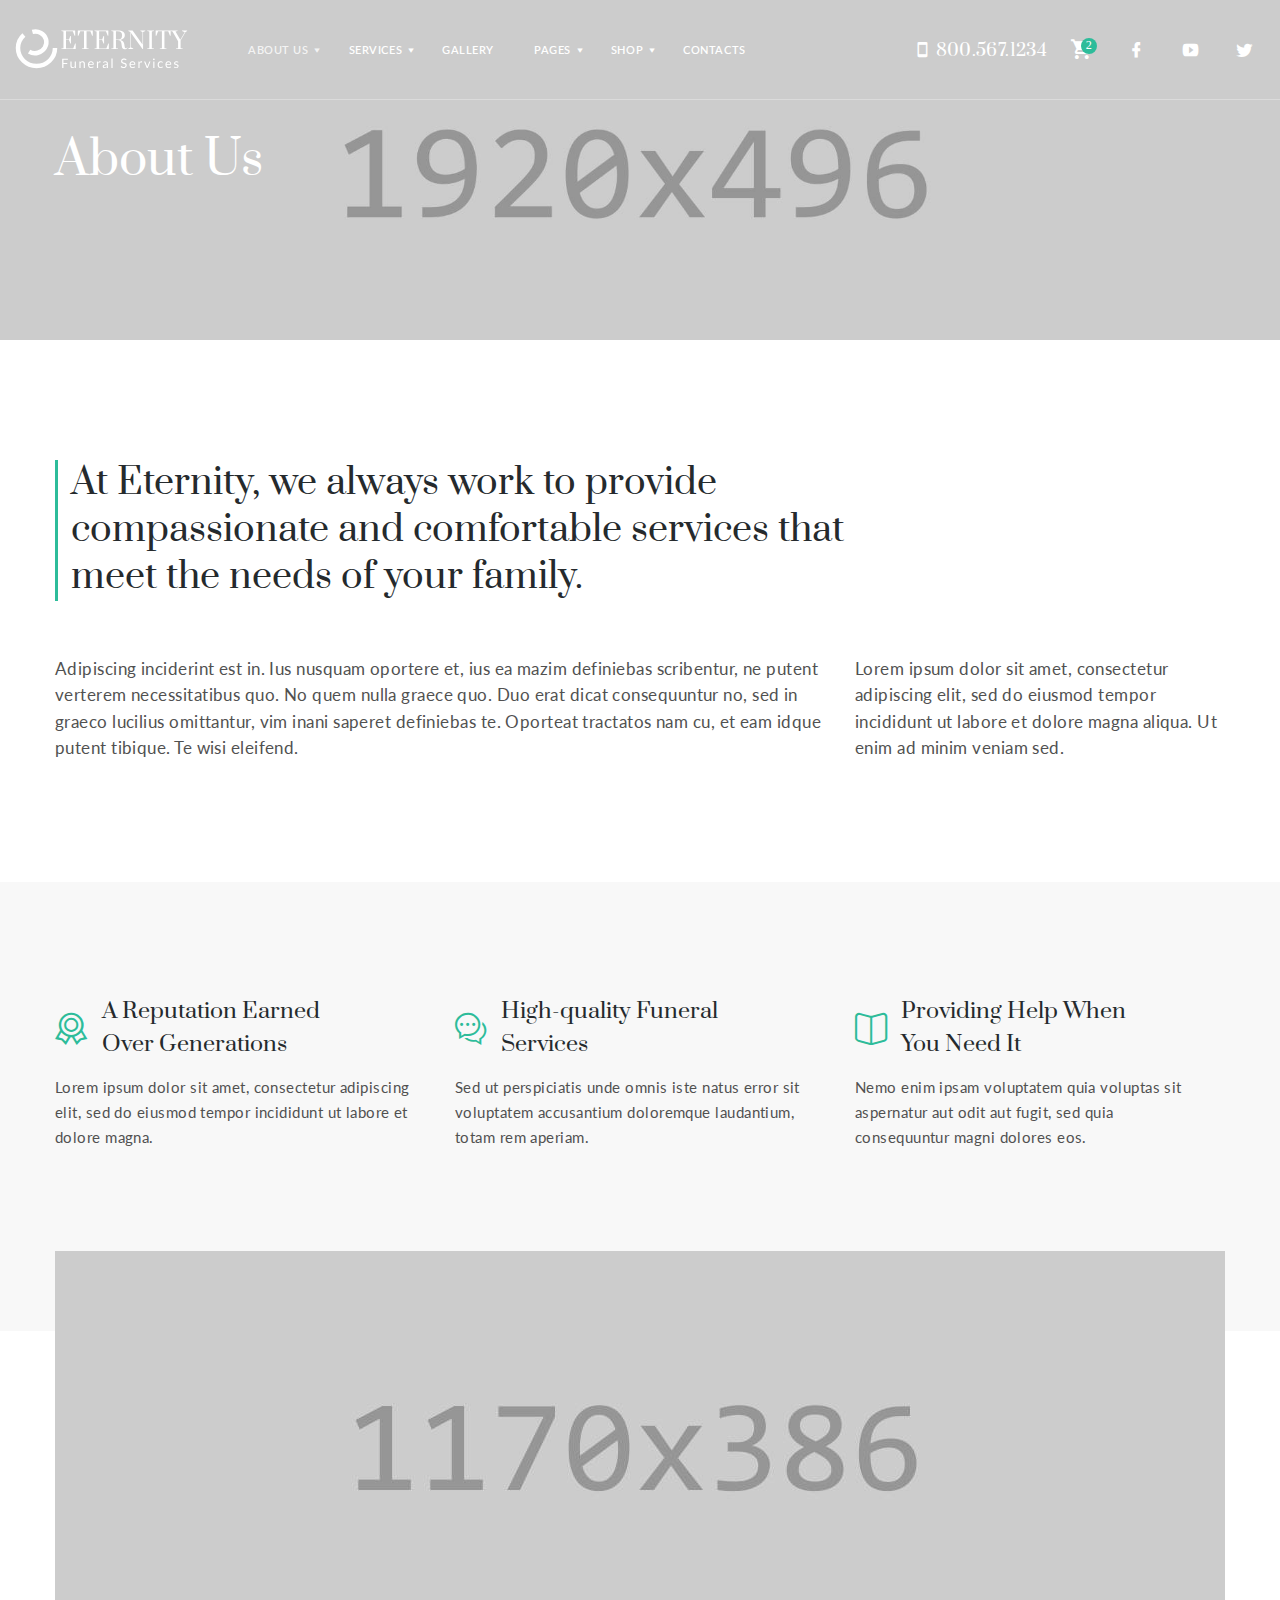
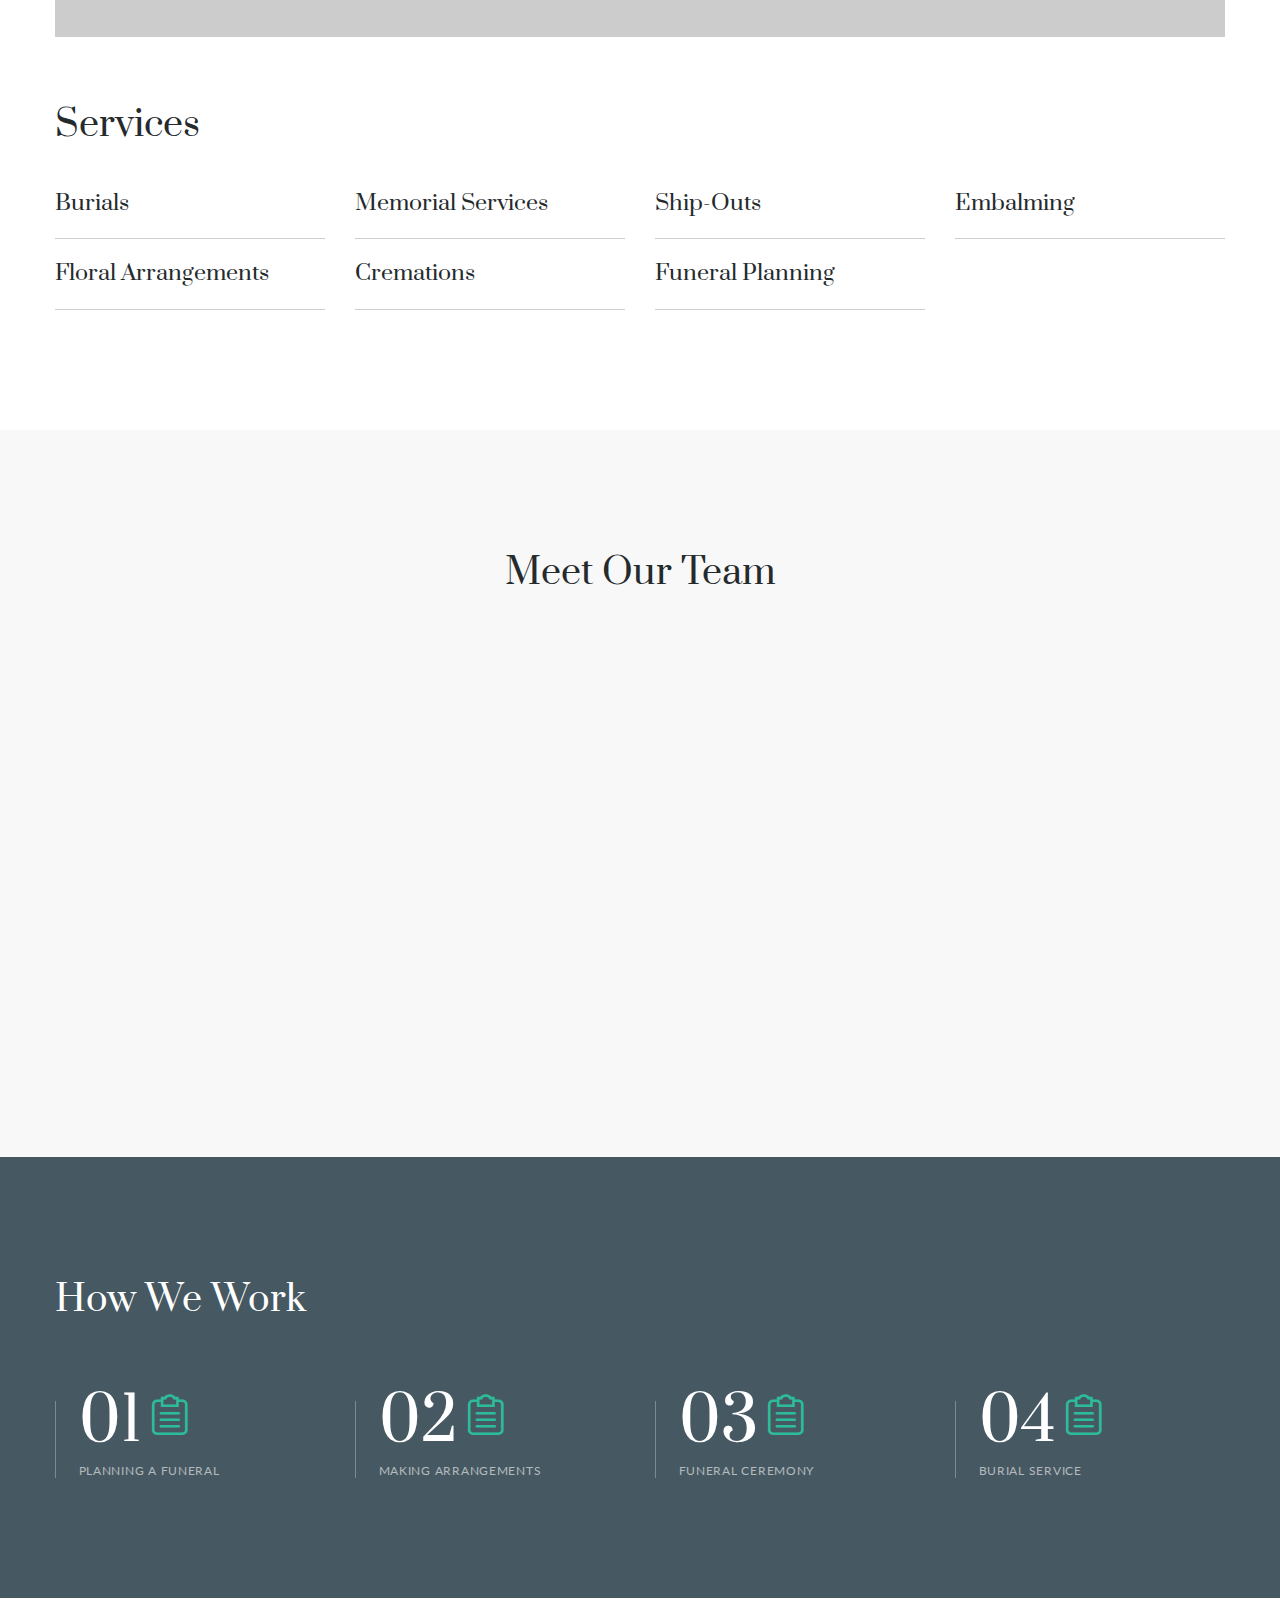
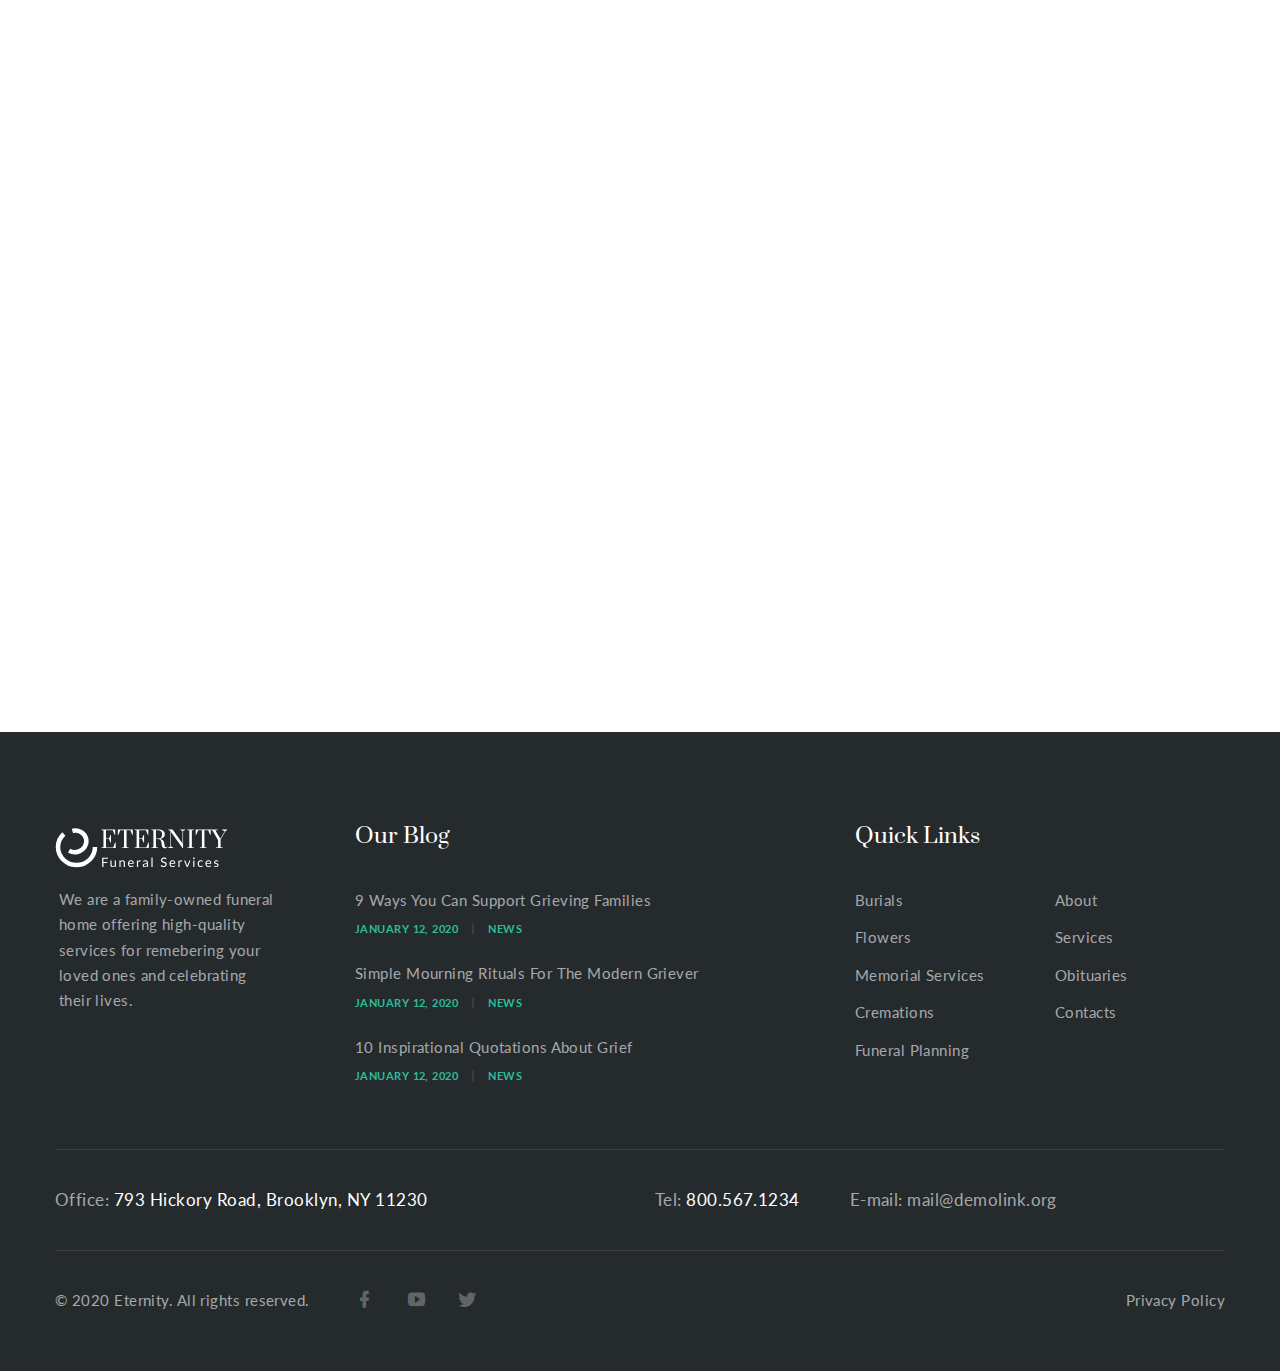
<file: about-us.html>
<!DOCTYPE html>
<html lang="en">
  <head>
    <title>About Us</title>
    <meta charset="utf-8">
    <meta name="viewport" content="width=device-width, height=device-height, initial-scale=1.0">
    <meta http-equiv="X-UA-Compatible" content="IE=edge">
    <meta property="og:title" content="Template Monster Admin Template">
    <meta property="og:description" content="brevis, barbatus clabulares aliquando convertam de dexter, peritus capio. devatio clemens habitio est.">
    <meta property="og:image" content="http://digipunk.netii.net/images/radar.gif">
    <meta property="og:url" content="http://digipunk.netii.net">
    <link rel="icon" href="images/favicon.ico" type="image/x-icon">
    <link rel="stylesheet" href="components/base/base.css">
    <script src="components/base/core.min.js"></script>
    <script src="components/base/script.js"></script>
  </head>
  <body>
    <div class="page">
      <!-- Page title-->
      <section class="section page-title bg-image context-dark" style="background-image: url(images/bg-breadcrumbs-01.jpg);">
        <!--RD Navbar-->
        <header class="section rd-navbar-wrap">
          <nav class="rd-navbar rd-navbar-default rd-navbar-absolute context-dark" data-rd-navbar='{"responsive":{"1200":{"autoHeight":false}}}'>
            <div class="navbar-container">
              <div class="navbar-cell">
                <div class="navbar-panel">
                  <button class="navbar-switch linearicons-menu" data-multi-switch='{"targets":".rd-navbar","scope":".rd-navbar","isolate":"[data-multi-switch]"}'></button>
                  <!-- Logo-->
                  <div class="logo"><a class="logo-link" href="index.html"><img class="logo-default" src="images/logo-default-173x48.svg" alt="Eternity" width="173" height="48"/><img class="logo-inverse" src="images/logo-inverse-173x48.svg" alt="Eternity" width="173" height="48"/></a></div>
                </div>
              </div>
              <div class="navbar-cell navbar-spacer-sm"></div>
              <div class="navbar-cell">
                <ul class="navbar-navigation rd-navbar-nav">
                  <li class="navbar-navigation-root-item active"><a class="navbar-navigation-root-link" href="about-us.html">About Us</a>
                    <ul class="navbar-navigation-dropdown rd-navbar-dropdown">
                      <li class="navbar-navigation-back">
                        <button class="navbar-navigation-back-btn">Back</button>
                      </li>
                      <li class="navbar-navigation-dropdown-item"><a class="navbar-navigation-dropdown-link" href="obituaries.html">Obituaries</a>
                        <ul class="navbar-navigation-dropdown rd-navbar-dropdown">
                          <li class="navbar-navigation-back">
                            <button class="navbar-navigation-back-btn">Back</button>
                          </li>
                          <li class="navbar-navigation-dropdown-item"><a class="navbar-navigation-dropdown-link" href="single-obituary.html">Single Obituary</a>
                          </li>
                        </ul>
                      </li>
                    </ul>
                  </li>
                  <li class="navbar-navigation-root-item"><a class="navbar-navigation-root-link" href="services.html">Services</a>
                    <ul class="navbar-navigation-dropdown rd-navbar-dropdown">
                      <li class="navbar-navigation-back">
                        <button class="navbar-navigation-back-btn">Back</button>
                      </li>
                      <li class="navbar-navigation-dropdown-item"><a class="navbar-navigation-dropdown-link" href="single-service.html">Single Service</a>
                      </li>
                    </ul>
                  </li>
                  <li class="navbar-navigation-root-item"><a class="navbar-navigation-root-link" href="gallery.html">Gallery</a>
                  </li>
                  <li class="navbar-navigation-root-item"><a class="navbar-navigation-root-link" href="#">Pages</a>
                    <ul class="navbar-navigation-dropdown rd-navbar-dropdown">
                      <li class="navbar-navigation-back">
                        <button class="navbar-navigation-back-btn">Back</button>
                      </li>
                      <li class="navbar-navigation-dropdown-item"><a class="navbar-navigation-dropdown-link" href="#">Blog</a>
                        <ul class="navbar-navigation-dropdown rd-navbar-dropdown">
                          <li class="navbar-navigation-back">
                            <button class="navbar-navigation-back-btn">Back</button>
                          </li>
                          <li class="navbar-navigation-dropdown-item"><a class="navbar-navigation-dropdown-link" href="classic-blog.html">Classic blog</a>
                          </li>
                          <li class="navbar-navigation-dropdown-item"><a class="navbar-navigation-dropdown-link" href="grid-blog.html">Grid blog</a>
                          </li>
                          <li class="navbar-navigation-dropdown-item"><a class="navbar-navigation-dropdown-link" href="blog-post.html">Blog post</a>
                          </li>
                        </ul>
                      </li>
                      <li class="navbar-navigation-dropdown-item"><a class="navbar-navigation-dropdown-link" href="404.html">404</a>
                      </li>
                      <li class="navbar-navigation-dropdown-item"><a class="navbar-navigation-dropdown-link" href="typography.html">Typography</a>
                      </li>
                      <li class="navbar-navigation-dropdown-item"><a class="navbar-navigation-dropdown-link" href="coming-soon.html">Coming soon</a>
                      </li>
                      <li class="navbar-navigation-dropdown-item"><a class="navbar-navigation-dropdown-link" href="icon-boxes.html">Icon boxes</a>
                      </li>
                      <li class="navbar-navigation-dropdown-item"><a class="navbar-navigation-dropdown-link" href="counters-&amp;-progress-bars.html">Progress bars</a>
                      </li>
                      <li class="navbar-navigation-dropdown-item"><a class="navbar-navigation-dropdown-link" href="search-results.html">Search results</a>
                      </li>
                      <li class="navbar-navigation-dropdown-item"><a class="navbar-navigation-dropdown-link" href="faq.html">FAQ</a>
                      </li>
                    </ul>
                  </li>
                  <li class="navbar-navigation-root-item"><a class="navbar-navigation-root-link" href="shop.html">Shop</a>
                    <ul class="navbar-navigation-dropdown rd-navbar-dropdown">
                      <li class="navbar-navigation-back">
                        <button class="navbar-navigation-back-btn">Back</button>
                      </li>
                      <li class="navbar-navigation-dropdown-item"><a class="navbar-navigation-dropdown-link" href="single-product.html">Single product</a>
                      </li>
                      <li class="navbar-navigation-dropdown-item"><a class="navbar-navigation-dropdown-link" href="checkout.html">Checkout</a>
                      </li>
                      <li class="navbar-navigation-dropdown-item"><a class="navbar-navigation-dropdown-link" href="cart.html">Cart</a>
                      </li>
                    </ul>
                  </li>
                  <li class="navbar-navigation-root-item"><a class="navbar-navigation-root-link" href="contacts.html">Contacts</a>
                  </li>
                </ul>
              </div>
              <div class="navbar-cell navbar-spacer"></div>
              <div class="navbar-cell">
                <div class="navbar-subpanel">
                  <div class="navbar-subpanel-item">
                    <button class="navbar-button navbar-list-button mdi-dots-vertical" data-multi-switch='{"targets":".rd-navbar","scope":".rd-navbar","class":"navbar-list-active","isolate":"[data-multi-switch]"}'></button>
                    <div class="navbar-list">
                      <div class="navbar-list-icon mdi-cellphone"></div><a class="link link-inherit navbar-list-link" href="tel:#">800.567.1234</a>
                    </div>
                  </div>
                  <div class="navbar-subpanel-item">
                    <button class="navbar-button navbar-cart-button mdi-cart" data-multi-switch='{"targets":".rd-navbar","scope":".rd-navbar","class":"navbar-cart-active","isolate":"[data-multi-switch]"}'><span class="navbar-button-badge">2</span></button>
                    <div class="navbar-aside navbar-cart">
                      <div class="navbar-cart-item">
                        <div class="navbar-cart-item-left"><a class="thumbnail thumbnail-small" href="single-product.html"><img src="images/cart-navbar-01-72x91.jpg" alt="" width="72" height="91"/></a></div>
                        <div class="navbar-cart-item-body"><a class="navbar-cart-item-heading" href="single-product.html">Tulips Sympathy Bouquet</a>
                          <div class="navbar-cart-item-price d-flex group-10 justify-content-between">
                            <div>1 x <span class="navbar-cart-item-price-value">$35.00</span>
                            </div>
                            <button class="navbar-cart-remove mdi-delete"></button>
                          </div>
                        </div>
                      </div>
                      <div class="navbar-cart-item">
                        <div class="navbar-cart-item-left"><a class="thumbnail thumbnail-small" href="single-product.html"><img src="images/cart-navbar-02-72x91.jpg" alt="" width="72" height="91"/></a></div>
                        <div class="navbar-cart-item-body"><a class="navbar-cart-item-heading" href="single-product.html">Thoughtful Lily Bouquet</a>
                          <div class="navbar-cart-item-price d-flex group-10 justify-content-between">
                            <div>1 x <span class="navbar-cart-item-price-value">$35.00</span>
                            </div>
                            <button class="navbar-cart-remove mdi-delete"></button>
                          </div>
                        </div>
                      </div>
                      <div class="navbar-cart-total">Subtotal: $70.00</div><a class="btn btn-sm navbar-cart-btn" href="checkout.html">Checkout</a>
                    </div>
                  </div>
                  <div class="navbar-subpanel-item">
                    <button class="navbar-button navbar-contact-btn navbar-contact-btn-rounded linearicons-menu" data-multi-switch='{"targets":".rd-navbar","scope":".rd-navbar","class":"navbar-social-active","isolate":"[data-multi-switch]:not(.rd-navbar-contact-btn)"}'></button>
                    <div class="navbar-aside navbar-social d-flex align-items-center"><a class="navbar-social-icon icon icon-link mdi-facebook" href="#"></a><a class="navbar-social-icon icon icon-link mdi-youtube-play" href="#"></a><a class="navbar-social-icon icon icon-link mdi-twitter" href="#"></a></div>
                  </div>
                </div>
              </div>
            </div>
          </nav>
        </header>
        <div class="container">
          <div class="row">
            <div class="col-md-10 col-xl-8">
              <h2 class="h1 page-title-text">About Us</h2>
            </div>
          </div>
        </div>
      </section>
      <!-- About us-->
      <section class="section-md bg-transparent">
        <div class="container">
          <div class="row row-25 row-xl-55">
            <div class="col-md-10 col-lg-9">
              <h2 class="text-decorated text-decorated-large">At Eternity, we always work to provide compassionate and comfortable services that meet the needs of your family.</h2>
            </div>
            <div class="col-md-6 col-lg-8">
              <p class="big">Adipiscing inciderint est in. Ius nusquam oportere et, ius ea mazim definiebas scribentur, ne putent verterem necessitatibus quo. No quem nulla graece quo. Duo erat dicat consequuntur no, sed in graeco lucilius omittantur, vim inani saperet definiebas te. Oporteat tractatos nam cu, et eam idque putent tibique. Te wisi eleifend.</p>
            </div>
            <div class="col-md-6 col-lg-4">
              <p class="big">Lorem ipsum dolor sit amet, consectetur adipiscing elit, sed do eiusmod tempor incididunt ut labore et dolore magna aliqua. Ut enim ad minim veniam sed.</p>
            </div>
          </div>
        </div>
      </section>
      <!-- About us 2-->
      <section class="section-double">
        <section class="section-double-top section-md bg-100">
          <div class="container">
            <div class="row row-30">
              <div class="col-md-4">
                      <!-- Blurb hover-->
                      <div class="blurb blurb-icon-left">
                        <div class="blurb-header">
                          <div class="blurb-icon fl-bigmug-line-circular220"></div>
                          <div class="blurb-title h4">A Reputation Earned Over Generations</div>
                        </div>
                        <div class="blurb-text">Lorem ipsum dolor sit amet, consectetur adipiscing elit, sed do eiusmod tempor incididunt ut labore et dolore magna.</div>
                      </div>
              </div>
              <div class="col-md-4">
                      <!-- Blurb hover-->
                      <div class="blurb blurb-icon-left">
                        <div class="blurb-header">
                          <div class="blurb-icon fl-bigmug-line-chat55"></div>
                          <div class="blurb-title h4">High-quality Funeral Services</div>
                        </div>
                        <div class="blurb-text">Sed ut perspiciatis unde omnis iste natus error sit voluptatem accusantium doloremque laudantium, totam rem aperiam.</div>
                      </div>
              </div>
              <div class="col-md-4">
                      <!-- Blurb hover-->
                      <div class="blurb blurb-icon-left">
                        <div class="blurb-header">
                          <div class="blurb-icon fl-bigmug-line-book188"></div>
                          <div class="blurb-title h4">Providing Help When You Need It</div>
                        </div>
                        <div class="blurb-text">Nemo enim ipsam voluptatem quia voluptas sit aspernatur aut odit aut fugit, sed quia consequuntur magni dolores eos.</div>
                      </div>
              </div>
            </div>
          </div>
        </section>
        <section class="section-double-bottom section-md bg-transparent">
          <div class="container"><img class="img-single" src="images/about-01-1170x386.jpg" alt="" width="1170" height="386"/>
            <h2>Services</h2>
            <div class="row row-30">
              <div class="col-sm-6 col-lg-3">
                <ul class="list list-divided h4">
                  <li class="list-item"><a class="link link-arrow" href="single-service.html">Burials</a></li>
                  <li class="list-item"><a class="link link-arrow" href="single-service.html">Floral Arrangements</a></li>
                </ul>
              </div>
              <div class="col-sm-6 col-lg-3">
                <ul class="list list-divided h4">
                  <li class="list-item"><a class="link link-arrow" href="single-service.html">Memorial Services</a></li>
                  <li class="list-item"><a class="link link-arrow" href="single-service.html">Cremations</a></li>
                </ul>
              </div>
              <div class="col-sm-6 col-lg-3">
                <ul class="list list-divided h4">
                  <li class="list-item"><a class="link link-arrow" href="single-service.html">Ship-Outs</a></li>
                  <li class="list-item"><a class="link link-arrow" href="single-service.html">Funeral Planning</a></li>
                </ul>
              </div>
              <div class="col-sm-6 col-lg-3">
                <ul class="list list-divided h4">
                  <li class="list-item"><a class="link link-arrow" href="single-service.html">Embalming</a></li>
                </ul>
              </div>
            </div>
          </div>
        </section>
      </section>
      <!-- Practice-->
      <section class="section-md bg-100">
        <div class="container">
          <h2 class="text-center">Meet Our Team</h2>
          <div class="row row-40 row-offset-md">
            <div class="col-sm-6 col-lg-3" data-animate='{"class":"fadeIn"}'>
                    <!-- Person-->
                    <div class="person person-simple"><img class="person-img" src="images/member-01-270x288.jpg" alt="" width="270" height="288"/>
                      <div class="person-inner">
                        <div class="person-meta">Director</div>
                        <h4 class="person-title"><a href="#">Jose Reed</a></h4>
                      </div>
                    </div>
            </div>
            <div class="col-sm-6 col-lg-3" data-animate='{"class":"fadeIn","delay":".15s"}'>
                    <!-- Person-->
                    <div class="person person-simple"><img class="person-img" src="images/member-02-270x288.jpg" alt="" width="270" height="288"/>
                      <div class="person-inner">
                        <div class="person-meta">Mortuary Technician</div>
                        <h4 class="person-title"><a href="#">Janice Phillips</a></h4>
                      </div>
                    </div>
            </div>
            <div class="col-sm-6 col-lg-3" data-animate='{"class":"fadeIn","delay":".3s"}'>
                    <!-- Person-->
                    <div class="person person-simple"><img class="person-img" src="images/member-03-270x288.jpg" alt="" width="270" height="288"/>
                      <div class="person-inner">
                        <div class="person-meta">Funeral Assistant</div>
                        <h4 class="person-title"><a href="#">Paul Brown</a></h4>
                      </div>
                    </div>
            </div>
            <div class="col-sm-6 col-lg-3" data-animate='{"class":"fadeIn","delay":".45s"}'>
                    <!-- Person-->
                    <div class="person person-simple"><img class="person-img" src="images/member-04-270x288.jpg" alt="" width="270" height="288"/>
                      <div class="person-inner">
                        <div class="person-meta">Embalmer</div>
                        <h4 class="person-title"><a href="#">Donald Wood</a></h4>
                      </div>
                    </div>
            </div>
          </div>
        </div>
      </section>
      <!-- Counter icon-->
      <section class="section-md bg-600 context-dark">
        <div class="container">
          <h2>How We Work</h2>
          <div class="row row-30 row-offset-lg">
            <div class="col-6 col-md-3">
                    <!-- Counter-->
                    <div class="process process-bordered">
                      <div class="process-value"><span>01</span><span class="process-icon fl-bigmug-line-clipboard68"></span></div>
                      <div class="process-title">Planning a Funeral</div>
                    </div>
            </div>
            <div class="col-6 col-md-3">
                    <!-- Counter-->
                    <div class="process process-bordered">
                      <div class="process-value"><span>02</span><span class="process-icon fl-bigmug-line-clipboard68"></span></div>
                      <div class="process-title">Making Arrangements</div>
                    </div>
            </div>
            <div class="col-6 col-md-3">
                    <!-- Counter-->
                    <div class="process process-bordered">
                      <div class="process-value"><span>03</span><span class="process-icon fl-bigmug-line-clipboard68"></span></div>
                      <div class="process-title">Funeral Ceremony</div>
                    </div>
            </div>
            <div class="col-6 col-md-3">
                    <!-- Counter-->
                    <div class="process process-bordered">
                      <div class="process-value"><span>04</span><span class="process-icon fl-bigmug-line-clipboard68"></span></div>
                      <div class="process-title">Burial Service</div>
                    </div>
            </div>
          </div>
        </div>
      </section>
      <!-- Our goals-->
      <section class="section-md bg-transparent" id="consultation-form">
        <div class="container">
          <div class="row row-30 justify-content-xl-between">
            <div class="col-md-6 col-xl-5 text-center text-md-left" data-animate='{"class":"fadeInLeftBig"}'>
              <div class="image-block"><img src="images/about-02-357x494.jpg" alt="" width="357" height="494"/>
                <div class="image-block-embed">
                        <!-- Counter-->
                        <div class="counter counter-boxed">
                          <div class="counter-value"><span data-counter="">100</span><span class="counter-unit">%</span>
                          </div>
                          <div class="counter-title">Quality</div>
                        </div>
                </div>
              </div>
            </div>
            <div class="col-md-6 col-xl-7 col-xxl-6">
              <h2 data-animate='{"class":"fadeInRightBig"}'>Why Choose Us</h2>
              <p class="big" data-animate='{"class":"fadeInRightBig","delay":".1"}'>Lorem ipsum dolor sit amet, consectetur adipiscing elit, sed do eiusmod tempor incididunt ut labore et dolore magna aliqua. Ut enim ad minim veniam.</p>
              <div class="row row-5 row-content" data-animate='{"class":"fadeInRightBig","delay":".2"}'>
                <div class="col-sm-6">
                  <ul class="list list-marked">
                    <li class="list-item">Professionalism</li>
                    <li class="list-item">Preserving Traditions</li>
                  </ul>
                </div>
                <div class="col-sm-6">
                  <ul class="list list-marked">
                    <li class="list-item">Personalized Service</li>
                    <li class="list-item">Assisting Families</li>
                  </ul>
                </div>
              </div>
              <div class="divider divider-sm" data-animate='{"class":"fadeInRightBig","delay":".3"}'></div>
              <h4 data-animate='{"class":"fadeInRightBig","delay":".4"}'>Get a free consultation</h4>
              <form class="rd-mailform rd-form" data-form-output="form-consultation" data-form-type="contact" method="post" action="components/rd-mailform/rd-mailform.php" data-animate='{"class":"fadeInRightBig","delay":".5"}'>
                <div class="row row-15 row-gutters-15">
                  <div class="col-sm-6">
                    <div class="form-group">
                      <input class="form-control" type="text" name="name" placeholder="Your Name*" data-constraints="@Required">
                    </div>
                  </div>
                  <div class="col-sm-6">
                    <div class="form-group">
                      <input class="form-control" type="email" name="email" placeholder="Your E-mail*" data-constraints="@Email @Required">
                    </div>
                  </div>
                  <div class="col-sm-6 col-md-12 col-lg-6">
                    <div class="form-group">
                      <input class="form-control" type="text" name="phone" placeholder="Your Phone*" data-constraints="@PhoneNumber @Required">
                    </div>
                  </div>
                  <div class="col-sm-6 col-md-12 col-lg-6">
                    <button class="btn btn-block" type="submit">Make an appointment</button>
                  </div>
                </div>
              </form>
              <div class="form-output snackbar snackbar-primary" id="form-consultation"></div>
            </div>
          </div>
        </div>
      </section>
      <!-- Footer extended-->
      <footer class="footer-extended context-dark bg-900">
        <div class="container">
          <div class="row row-30">
            <div class="col-md-3">
                    <!-- Logo-->
                    <div class="logo footer-logo mt-1"><a class="logo-link" href="index.html"><img class="logo-default" src="images/logo-default-173x48.svg" alt="Eternity" width="173" height="48"/><img class="logo-inverse" src="images/logo-inverse-173x48.svg" alt="Eternity" width="173" height="48"/></a></div>
              <p class="pl-xl-1 pr-xl-5">We are a family-owned funeral home offering high-quality services for remebering your loved ones and celebrating their lives.</p>
            </div>
            <div class="col-md-5">
              <h4 class="footer-title">Our Blog</h4>
                    <!-- Post minimal-->
                    <div class="post post-minimal footer-post">
                      <h6 class="post-title"><a href="blog-post.html">9 Ways You Can Support Grieving Families</a></h6>
                      <div class="post-meta list list-inline-divided">
                        <div class="list-item"><a class="post-date" href="#">January 12, 2020</a></div>
                        <div class="list-item">
                          <div class="post-tags"><a class="post-tag" href="#">News</a></div>
                        </div>
                      </div>
                    </div>
                    <!-- Post minimal-->
                    <div class="post post-minimal footer-post">
                      <h6 class="post-title"><a href="blog-post.html">Simple Mourning Rituals For The Modern Griever</a></h6>
                      <div class="post-meta list list-inline-divided">
                        <div class="list-item"><a class="post-date" href="#">January 12, 2020</a></div>
                        <div class="list-item">
                          <div class="post-tags"><a class="post-tag" href="#">News</a></div>
                        </div>
                      </div>
                    </div>
                    <!-- Post minimal-->
                    <div class="post post-minimal footer-post">
                      <h6 class="post-title"><a href="blog-post.html">10 Inspirational Quotations About Grief</a></h6>
                      <div class="post-meta list list-inline-divided">
                        <div class="list-item"><a class="post-date" href="#">January 12, 2020</a></div>
                        <div class="list-item">
                          <div class="post-tags"><a class="post-tag" href="#">News</a></div>
                        </div>
                      </div>
                    </div>
            </div>
            <div class="col-md-4">
              <h4 class="footer-title">Quick Links</h4>
              <div class="row row-10 row-content">
                <div class="col-6 col-md-12 col-lg-6">
                  <ul class="list list-sm">
                    <li class="list-item"><a class="link link-inherit" href="#">Burials</a></li>
                    <li class="list-item"><a class="link link-inherit" href="#">Flowers</a></li>
                    <li class="list-item"><a class="link link-inherit" href="#">Memorial Services</a></li>
                    <li class="list-item"><a class="link link-inherit" href="#">Cremations</a></li>
                    <li class="list-item"><a class="link link-inherit" href="#">Funeral Planning</a></li>
                  </ul>
                </div>
                <div class="col-6 col-md-12 col-lg-6">
                  <ul class="list list-sm">
                    <li class="list-item"><a class="link link-inherit" href="about-us.html">About</a></li>
                    <li class="list-item"><a class="link link-inherit" href="services.html">Services</a></li>
                    <li class="list-item"><a class="link link-inherit" href="obituaries.html">Obituaries</a></li>
                    <li class="list-item"><a class="link link-inherit" href="contacts.html">Contacts</a></li>
                  </ul>
                </div>
              </div>
            </div>
          </div>
          <div class="divider footer-divider footer-divider-1"></div>
          <div class="row row-10 big">
            <div class="col-lg-6">
              <dl class="term-list term-list-inline">
                <dt>Office:</dt>
                <dd class="h5"><a class="link link-contrast" href="#">793 Hickory Road, Brooklyn, NY 11230</a></dd>
              </dl>
            </div>
            <div class="col-lg-6">
              <div class="group-10 group-x-50 d-flex flex-wrap">
                <div>
                  <dl class="term-list term-list-inline">
                    <dt>Tel: </dt>
                    <dd><a class="link link-contrast" href="tel:#">800.567.1234</a></dd>
                  </dl>
                </div>
                <div>
                  <dl class="term-list term-list-inline">
                    <dt>E-mail: </dt>
                    <dd><a class="link link-inherit" href="mailto:#">mail@demolink.org</a></dd>
                  </dl>
                </div>
              </div>
            </div>
          </div>
          <div class="divider footer-divider"></div>
          <div class="row row-15">
            <div class="col-sm-8 col-lg-6">
              <div class="group-10 group-x-xl-40 d-flex align-items-center flex-wrap">
                      <!-- Copyright-->
                      <p class="rights"><span>&copy; 2020&nbsp;</span><span>Eternity</span><span>. All rights reserved.&nbsp;</span></p>
                <div>
                  <div class="group-10 group-lg-30"><a class="icon icon-md icon-link mdi-facebook" href="#"></a><a class="icon icon-md icon-link mdi-youtube-play" href="#"></a><a class="icon icon-md icon-link mdi-twitter" href="#"></a></div>
                </div>
              </div>
            </div>
            <div class="col-sm-4 col-lg-6 text-sm-right"><a class="link link-inherit" href="privacy-policy.html">Privacy Policy</a></div>
          </div>
        </div>
      </footer>
    </div>
    <!-- Preloader-->
    <div class="preloader">
      <div class="preloader-inner">
        <div class="preloader-dot"></div>
        <div class="preloader-dot"></div>
        <div class="preloader-dot"></div>
        <div class="preloader-dot"></div>
      </div>
    </div>
  </body>
</html>
</file>
<file: components/base/base.css>
*,*::before,*::after {	box-sizing: border-box;}html {	font-family: sans-serif;	line-height: 1.15;	-webkit-text-size-adjust: 100%;	-webkit-tap-highlight-color: rgba(0, 0, 0, 0);}article, aside, figcaption, figure, footer, header, hgroup, main, nav, section {	display: block;}body {	margin: 0;	font-family: "Lato", sans-serif;	font-size: 1rem;	font-weight: 400;	line-height: 1.69;	color: #515151;	text-align: left;	background-color: #fff;}[tabindex="-1"]:focus {	outline: 0 !important;}hr {	box-sizing: content-box;	height: 0;	overflow: visible;}h1, h2, h3, h4, h5, h6 {	margin-top: 0;	margin-bottom: 0.5rem;}p {	margin-top: 0;	margin-bottom: 1rem;}abbr[title],abbr[data-original-title] {	text-decoration: underline;	text-decoration: underline dotted;	cursor: help;	border-bottom: 0;	text-decoration-skip-ink: none;}address {	margin-bottom: 1rem;	font-style: normal;	line-height: inherit;}ol,ul,dl {	margin-top: 0;	margin-bottom: 1rem;}ol ol,ul ul,ol ul,ul ol {	margin-bottom: 0;}dt {	font-weight: 700;}dd {	margin-bottom: .5rem;	margin-left: 0;}blockquote {	margin: 0 0 1rem;}b,strong {	font-weight: bolder;}small {	font-size: 80%;}sub,sup {	position: relative;	font-size: 75%;	line-height: 0;	vertical-align: baseline;}sub {	bottom: -.25em;}sup {	top: -.5em;}a {	color: #2DBC9A;	text-decoration: none;	background-color: transparent;}a:hover {	color: #4af5ce;	text-decoration: underline;}a:not([href]):not([tabindex]) {	color: inherit;	text-decoration: none;}a:not([href]):not([tabindex]):hover, a:not([href]):not([tabindex]):focus {	color: inherit;	text-decoration: none;}a:not([href]):not([tabindex]):focus {	outline: 0;}pre,code,kbd,samp {	font-family: SFMono-Regular, Menlo, Monaco, Consolas, "Liberation Mono", "Courier New", monospace;	font-size: 1em;}pre {	margin-top: 0;	margin-bottom: 1rem;	overflow: auto;}figure {	margin: 0 0 1rem;}img {	vertical-align: middle;	border-style: none;}svg {	overflow: hidden;	vertical-align: middle;}table {	border-collapse: collapse;}caption {	padding-top: 0.75rem;	padding-bottom: 0.75rem;	color: #465862;	text-align: left;	caption-side: bottom;}th {	text-align: inherit;}label {	display: inline-block;	margin-bottom: 0.5rem;}button {	border-radius: 0;}button:focus {	outline: 1px dotted;	outline: 5px auto -webkit-focus-ring-color;}input,button,select,optgroup,textarea {	margin: 0;	font-family: inherit;	font-size: inherit;	line-height: inherit;}button,input {	overflow: visible;}button,select {	text-transform: none;}select {	word-wrap: normal;}button,[type="button"],[type="reset"],[type="submit"] {	-webkit-appearance: button;}button:not(:disabled),[type="button"]:not(:disabled),[type="reset"]:not(:disabled),[type="submit"]:not(:disabled) {	cursor: pointer;}button::-moz-focus-inner,[type="button"]::-moz-focus-inner,[type="reset"]::-moz-focus-inner,[type="submit"]::-moz-focus-inner {	padding: 0;	border-style: none;}input[type="radio"],input[type="checkbox"] {	box-sizing: border-box;	padding: 0;}input[type="date"],input[type="time"],input[type="datetime-local"],input[type="month"] {	-webkit-appearance: listbox;}textarea {	overflow: auto;	resize: vertical;}fieldset {	min-width: 0;	padding: 0;	margin: 0;	border: 0;}legend {	display: block;	width: 100%;	max-width: 100%;	padding: 0;	margin-bottom: .5rem;	font-size: 1.5rem;	line-height: inherit;	color: inherit;	white-space: normal;}progress {	vertical-align: baseline;}[type="number"]::-webkit-inner-spin-button,[type="number"]::-webkit-outer-spin-button {	height: auto;}[type="search"] {	outline-offset: -2px;	-webkit-appearance: none;}[type="search"]::-webkit-search-decoration {	-webkit-appearance: none;}::-webkit-file-upload-button {	font: inherit;	-webkit-appearance: button;}output {	display: inline-block;}summary {	display: list-item;	cursor: pointer;}template {	display: none;}[hidden] {	display: none !important;}h1, h2, h3, h4, h5, h6,.h1, .h2, .h3, .h4, .h5, .h6 {	margin-bottom: 0.5rem;	font-weight: 400;	line-height: 1.2;	color: #252A2D;}h1, .h1 {	font-size: 3.125rem;}h2, .h2 {	font-size: 2.375rem;}h3, .h3 {	font-size: 1.75rem;}h4, .h4 {	font-size: 1.4375rem;}h5, .h5 {	font-size: 1.125rem;}h6, .h6 {	font-size: 1rem;}.lead {	font-size: 1.25rem;	font-weight: 300;}.display-1 {	font-size: 6rem;	font-weight: 300;	line-height: 1.2;}.display-2 {	font-size: 5.5rem;	font-weight: 300;	line-height: 1.2;}.display-3 {	font-size: 4.5rem;	font-weight: 300;	line-height: 1.2;}.display-4 {	font-size: 3.5rem;	font-weight: 300;	line-height: 1.2;}hr {	margin-top: 1rem;	margin-bottom: 1rem;	border: 0;	border-top: 1px solid rgba(0, 0, 0, 0.1);}small,.small {	font-size: 80%;	font-weight: 400;}mark,.mark {	padding: 0.2em;	background-color: #2DBC9A;}.list-unstyled {	padding-left: 0;	list-style: none;}.list-inline {	padding-left: 0;	list-style: none;}.list-inline-item {	display: inline-block;}.list-inline-item:not(:last-child) {	margin-right: 1rem;}.initialism {	font-size: 90%;	text-transform: uppercase;}.blockquote {	margin-bottom: 1rem;	font-size: 1.25rem;}.blockquote-footer {	display: block;	font-size: 80%;	color: #465862;}.blockquote-footer::before {	content: "\2014\00A0";}.fade {	transition: opacity 0.15s linear;}@media (prefers-reduced-motion: reduce) {	.fade {		transition: none;	}}.fade:not(.show) {	opacity: 0;}.collapse:not(.show) {	display: none;}.collapsing {	position: relative;	height: 0;	overflow: hidden;	transition: height 0.35s ease;}@media (prefers-reduced-motion: reduce) {	.collapsing {		transition: none;	}}.text-monospace {	font-family: SFMono-Regular, Menlo, Monaco, Consolas, "Liberation Mono", "Courier New", monospace !important;}.text-justify {	text-align: justify !important;}.text-wrap {	white-space: normal !important;}.text-nowrap {	white-space: nowrap !important;}.text-truncate {	overflow: hidden;	text-overflow: ellipsis;	white-space: nowrap;}.text-left {	text-align: left !important;}.text-right {	text-align: right !important;}.text-center {	text-align: center !important;}@media (min-width: 480px) {	.text-xs-left {		text-align: left !important;	}	.text-xs-right {		text-align: right !important;	}	.text-xs-center {		text-align: center !important;	}}@media (min-width: 576px) {	.text-sm-left {		text-align: left !important;	}	.text-sm-right {		text-align: right !important;	}	.text-sm-center {		text-align: center !important;	}}@media (min-width: 768px) {	.text-md-left {		text-align: left !important;	}	.text-md-right {		text-align: right !important;	}	.text-md-center {		text-align: center !important;	}}@media (min-width: 992px) {	.text-lg-left {		text-align: left !important;	}	.text-lg-right {		text-align: right !important;	}	.text-lg-center {		text-align: center !important;	}}@media (min-width: 1200px) {	.text-xl-left {		text-align: left !important;	}	.text-xl-right {		text-align: right !important;	}	.text-xl-center {		text-align: center !important;	}}@media (min-width: 1600px) {	.text-xxl-left {		text-align: left !important;	}	.text-xxl-right {		text-align: right !important;	}	.text-xxl-center {		text-align: center !important;	}}.text-lowercase {	text-transform: lowercase !important;}.text-uppercase {	text-transform: uppercase !important;}.text-capitalize {	text-transform: capitalize !important;}.font-weight-light {	font-weight: 300 !important;}.font-weight-lighter {	font-weight: lighter !important;}.font-weight-normal {	font-weight: 400 !important;}.font-weight-bold {	font-weight: 700 !important;}.font-weight-bolder {	font-weight: bolder !important;}.font-italic {	font-style: italic !important;}.text-white {	color: #fff !important;}.text-primary {	color: #2DBC9A !important;}a.text-primary:hover, a.text-primary:focus {	color: #1e7e67 !important;}.text-secondary {	color: #465862 !important;}a.text-secondary:hover, a.text-secondary:focus {	color: #263035 !important;}.text-success {	color: #28a745 !important;}a.text-success:hover, a.text-success:focus {	color: #19692c !important;}.text-info {	color: #17a2b8 !important;}a.text-info:hover, a.text-info:focus {	color: #0f6674 !important;}.text-warning {	color: #ffc107 !important;}a.text-warning:hover, a.text-warning:focus {	color: #ba8b00 !important;}.text-danger {	color: #dc3545 !important;}a.text-danger:hover, a.text-danger:focus {	color: #a71d2a !important;}.text-light {	color: #f8f8f8 !important;}a.text-light:hover, a.text-light:focus {	color: #d2d2d2 !important;}.text-dark {	color: #2f3340 !important;}a.text-dark:hover, a.text-dark:focus {	color: #0f1014 !important;}.text-body {	color: #515151 !important;}.text-muted {	color: #465862 !important;}.text-black-50 {	color: rgba(0, 0, 0, 0.5) !important;}.text-white-50 {	color: rgba(255, 255, 255, 0.5) !important;}.text-hide {	font: 0/0 a;	color: transparent;	text-shadow: none;	background-color: transparent;	border: 0;}.text-decoration-none {	text-decoration: none !important;}.text-break {	word-break: break-word !important;	overflow-wrap: break-word !important;}.text-reset {	color: inherit !important;}.d-none {	display: none !important;}.d-inline {	display: inline !important;}.d-inline-block {	display: inline-block !important;}.d-block {	display: block !important;}.d-table {	display: table !important;}.d-table-row {	display: table-row !important;}.d-table-cell {	display: table-cell !important;}.d-flex {	display: flex !important;}.d-inline-flex {	display: inline-flex !important;}@media (min-width: 480px) {	.d-xs-none {		display: none !important;	}	.d-xs-inline {		display: inline !important;	}	.d-xs-inline-block {		display: inline-block !important;	}	.d-xs-block {		display: block !important;	}	.d-xs-table {		display: table !important;	}	.d-xs-table-row {		display: table-row !important;	}	.d-xs-table-cell {		display: table-cell !important;	}	.d-xs-flex {		display: flex !important;	}	.d-xs-inline-flex {		display: inline-flex !important;	}}@media (min-width: 576px) {	.d-sm-none {		display: none !important;	}	.d-sm-inline {		display: inline !important;	}	.d-sm-inline-block {		display: inline-block !important;	}	.d-sm-block {		display: block !important;	}	.d-sm-table {		display: table !important;	}	.d-sm-table-row {		display: table-row !important;	}	.d-sm-table-cell {		display: table-cell !important;	}	.d-sm-flex {		display: flex !important;	}	.d-sm-inline-flex {		display: inline-flex !important;	}}@media (min-width: 768px) {	.d-md-none {		display: none !important;	}	.d-md-inline {		display: inline !important;	}	.d-md-inline-block {		display: inline-block !important;	}	.d-md-block {		display: block !important;	}	.d-md-table {		display: table !important;	}	.d-md-table-row {		display: table-row !important;	}	.d-md-table-cell {		display: table-cell !important;	}	.d-md-flex {		display: flex !important;	}	.d-md-inline-flex {		display: inline-flex !important;	}}@media (min-width: 992px) {	.d-lg-none {		display: none !important;	}	.d-lg-inline {		display: inline !important;	}	.d-lg-inline-block {		display: inline-block !important;	}	.d-lg-block {		display: block !important;	}	.d-lg-table {		display: table !important;	}	.d-lg-table-row {		display: table-row !important;	}	.d-lg-table-cell {		display: table-cell !important;	}	.d-lg-flex {		display: flex !important;	}	.d-lg-inline-flex {		display: inline-flex !important;	}}@media (min-width: 1200px) {	.d-xl-none {		display: none !important;	}	.d-xl-inline {		display: inline !important;	}	.d-xl-inline-block {		display: inline-block !important;	}	.d-xl-block {		display: block !important;	}	.d-xl-table {		display: table !important;	}	.d-xl-table-row {		display: table-row !important;	}	.d-xl-table-cell {		display: table-cell !important;	}	.d-xl-flex {		display: flex !important;	}	.d-xl-inline-flex {		display: inline-flex !important;	}}@media (min-width: 1600px) {	.d-xxl-none {		display: none !important;	}	.d-xxl-inline {		display: inline !important;	}	.d-xxl-inline-block {		display: inline-block !important;	}	.d-xxl-block {		display: block !important;	}	.d-xxl-table {		display: table !important;	}	.d-xxl-table-row {		display: table-row !important;	}	.d-xxl-table-cell {		display: table-cell !important;	}	.d-xxl-flex {		display: flex !important;	}	.d-xxl-inline-flex {		display: inline-flex !important;	}}@media print {	.d-print-none {		display: none !important;	}	.d-print-inline {		display: inline !important;	}	.d-print-inline-block {		display: inline-block !important;	}	.d-print-block {		display: block !important;	}	.d-print-table {		display: table !important;	}	.d-print-table-row {		display: table-row !important;	}	.d-print-table-cell {		display: table-cell !important;	}	.d-print-flex {		display: flex !important;	}	.d-print-inline-flex {		display: inline-flex !important;	}}.flex-row {	flex-direction: row !important;}.flex-column {	flex-direction: column !important;}.flex-row-reverse {	flex-direction: row-reverse !important;}.flex-column-reverse {	flex-direction: column-reverse !important;}.flex-wrap {	flex-wrap: wrap !important;}.flex-nowrap {	flex-wrap: nowrap !important;}.flex-wrap-reverse {	flex-wrap: wrap-reverse !important;}.flex-fill {	flex: 1 1 auto !important;}.flex-grow-0 {	flex-grow: 0 !important;}.flex-grow-1 {	flex-grow: 1 !important;}.flex-shrink-0 {	flex-shrink: 0 !important;}.flex-shrink-1 {	flex-shrink: 1 !important;}.justify-content-start {	justify-content: flex-start !important;}.justify-content-end {	justify-content: flex-end !important;}.justify-content-center {	justify-content: center !important;}.justify-content-between {	justify-content: space-between !important;}.justify-content-around {	justify-content: space-around !important;}.align-items-start {	align-items: flex-start !important;}.align-items-end {	align-items: flex-end !important;}.align-items-center {	align-items: center !important;}.align-items-baseline {	align-items: baseline !important;}.align-items-stretch {	align-items: stretch !important;}.align-content-start {	align-content: flex-start !important;}.align-content-end {	align-content: flex-end !important;}.align-content-center {	align-content: center !important;}.align-content-between {	align-content: space-between !important;}.align-content-around {	align-content: space-around !important;}.align-content-stretch {	align-content: stretch !important;}.align-self-auto {	align-self: auto !important;}.align-self-start {	align-self: flex-start !important;}.align-self-end {	align-self: flex-end !important;}.align-self-center {	align-self: center !important;}.align-self-baseline {	align-self: baseline !important;}.align-self-stretch {	align-self: stretch !important;}@media (min-width: 480px) {	.flex-xs-row {		flex-direction: row !important;	}	.flex-xs-column {		flex-direction: column !important;	}	.flex-xs-row-reverse {		flex-direction: row-reverse !important;	}	.flex-xs-column-reverse {		flex-direction: column-reverse !important;	}	.flex-xs-wrap {		flex-wrap: wrap !important;	}	.flex-xs-nowrap {		flex-wrap: nowrap !important;	}	.flex-xs-wrap-reverse {		flex-wrap: wrap-reverse !important;	}	.flex-xs-fill {		flex: 1 1 auto !important;	}	.flex-xs-grow-0 {		flex-grow: 0 !important;	}	.flex-xs-grow-1 {		flex-grow: 1 !important;	}	.flex-xs-shrink-0 {		flex-shrink: 0 !important;	}	.flex-xs-shrink-1 {		flex-shrink: 1 !important;	}	.justify-content-xs-start {		justify-content: flex-start !important;	}	.justify-content-xs-end {		justify-content: flex-end !important;	}	.justify-content-xs-center {		justify-content: center !important;	}	.justify-content-xs-between {		justify-content: space-between !important;	}	.justify-content-xs-around {		justify-content: space-around !important;	}	.align-items-xs-start {		align-items: flex-start !important;	}	.align-items-xs-end {		align-items: flex-end !important;	}	.align-items-xs-center {		align-items: center !important;	}	.align-items-xs-baseline {		align-items: baseline !important;	}	.align-items-xs-stretch {		align-items: stretch !important;	}	.align-content-xs-start {		align-content: flex-start !important;	}	.align-content-xs-end {		align-content: flex-end !important;	}	.align-content-xs-center {		align-content: center !important;	}	.align-content-xs-between {		align-content: space-between !important;	}	.align-content-xs-around {		align-content: space-around !important;	}	.align-content-xs-stretch {		align-content: stretch !important;	}	.align-self-xs-auto {		align-self: auto !important;	}	.align-self-xs-start {		align-self: flex-start !important;	}	.align-self-xs-end {		align-self: flex-end !important;	}	.align-self-xs-center {		align-self: center !important;	}	.align-self-xs-baseline {		align-self: baseline !important;	}	.align-self-xs-stretch {		align-self: stretch !important;	}}@media (min-width: 576px) {	.flex-sm-row {		flex-direction: row !important;	}	.flex-sm-column {		flex-direction: column !important;	}	.flex-sm-row-reverse {		flex-direction: row-reverse !important;	}	.flex-sm-column-reverse {		flex-direction: column-reverse !important;	}	.flex-sm-wrap {		flex-wrap: wrap !important;	}	.flex-sm-nowrap {		flex-wrap: nowrap !important;	}	.flex-sm-wrap-reverse {		flex-wrap: wrap-reverse !important;	}	.flex-sm-fill {		flex: 1 1 auto !important;	}	.flex-sm-grow-0 {		flex-grow: 0 !important;	}	.flex-sm-grow-1 {		flex-grow: 1 !important;	}	.flex-sm-shrink-0 {		flex-shrink: 0 !important;	}	.flex-sm-shrink-1 {		flex-shrink: 1 !important;	}	.justify-content-sm-start {		justify-content: flex-start !important;	}	.justify-content-sm-end {		justify-content: flex-end !important;	}	.justify-content-sm-center {		justify-content: center !important;	}	.justify-content-sm-between {		justify-content: space-between !important;	}	.justify-content-sm-around {		justify-content: space-around !important;	}	.align-items-sm-start {		align-items: flex-start !important;	}	.align-items-sm-end {		align-items: flex-end !important;	}	.align-items-sm-center {		align-items: center !important;	}	.align-items-sm-baseline {		align-items: baseline !important;	}	.align-items-sm-stretch {		align-items: stretch !important;	}	.align-content-sm-start {		align-content: flex-start !important;	}	.align-content-sm-end {		align-content: flex-end !important;	}	.align-content-sm-center {		align-content: center !important;	}	.align-content-sm-between {		align-content: space-between !important;	}	.align-content-sm-around {		align-content: space-around !important;	}	.align-content-sm-stretch {		align-content: stretch !important;	}	.align-self-sm-auto {		align-self: auto !important;	}	.align-self-sm-start {		align-self: flex-start !important;	}	.align-self-sm-end {		align-self: flex-end !important;	}	.align-self-sm-center {		align-self: center !important;	}	.align-self-sm-baseline {		align-self: baseline !important;	}	.align-self-sm-stretch {		align-self: stretch !important;	}}@media (min-width: 768px) {	.flex-md-row {		flex-direction: row !important;	}	.flex-md-column {		flex-direction: column !important;	}	.flex-md-row-reverse {		flex-direction: row-reverse !important;	}	.flex-md-column-reverse {		flex-direction: column-reverse !important;	}	.flex-md-wrap {		flex-wrap: wrap !important;	}	.flex-md-nowrap {		flex-wrap: nowrap !important;	}	.flex-md-wrap-reverse {		flex-wrap: wrap-reverse !important;	}	.flex-md-fill {		flex: 1 1 auto !important;	}	.flex-md-grow-0 {		flex-grow: 0 !important;	}	.flex-md-grow-1 {		flex-grow: 1 !important;	}	.flex-md-shrink-0 {		flex-shrink: 0 !important;	}	.flex-md-shrink-1 {		flex-shrink: 1 !important;	}	.justify-content-md-start {		justify-content: flex-start !important;	}	.justify-content-md-end {		justify-content: flex-end !important;	}	.justify-content-md-center {		justify-content: center !important;	}	.justify-content-md-between {		justify-content: space-between !important;	}	.justify-content-md-around {		justify-content: space-around !important;	}	.align-items-md-start {		align-items: flex-start !important;	}	.align-items-md-end {		align-items: flex-end !important;	}	.align-items-md-center {		align-items: center !important;	}	.align-items-md-baseline {		align-items: baseline !important;	}	.align-items-md-stretch {		align-items: stretch !important;	}	.align-content-md-start {		align-content: flex-start !important;	}	.align-content-md-end {		align-content: flex-end !important;	}	.align-content-md-center {		align-content: center !important;	}	.align-content-md-between {		align-content: space-between !important;	}	.align-content-md-around {		align-content: space-around !important;	}	.align-content-md-stretch {		align-content: stretch !important;	}	.align-self-md-auto {		align-self: auto !important;	}	.align-self-md-start {		align-self: flex-start !important;	}	.align-self-md-end {		align-self: flex-end !important;	}	.align-self-md-center {		align-self: center !important;	}	.align-self-md-baseline {		align-self: baseline !important;	}	.align-self-md-stretch {		align-self: stretch !important;	}}@media (min-width: 992px) {	.flex-lg-row {		flex-direction: row !important;	}	.flex-lg-column {		flex-direction: column !important;	}	.flex-lg-row-reverse {		flex-direction: row-reverse !important;	}	.flex-lg-column-reverse {		flex-direction: column-reverse !important;	}	.flex-lg-wrap {		flex-wrap: wrap !important;	}	.flex-lg-nowrap {		flex-wrap: nowrap !important;	}	.flex-lg-wrap-reverse {		flex-wrap: wrap-reverse !important;	}	.flex-lg-fill {		flex: 1 1 auto !important;	}	.flex-lg-grow-0 {		flex-grow: 0 !important;	}	.flex-lg-grow-1 {		flex-grow: 1 !important;	}	.flex-lg-shrink-0 {		flex-shrink: 0 !important;	}	.flex-lg-shrink-1 {		flex-shrink: 1 !important;	}	.justify-content-lg-start {		justify-content: flex-start !important;	}	.justify-content-lg-end {		justify-content: flex-end !important;	}	.justify-content-lg-center {		justify-content: center !important;	}	.justify-content-lg-between {		justify-content: space-between !important;	}	.justify-content-lg-around {		justify-content: space-around !important;	}	.align-items-lg-start {		align-items: flex-start !important;	}	.align-items-lg-end {		align-items: flex-end !important;	}	.align-items-lg-center {		align-items: center !important;	}	.align-items-lg-baseline {		align-items: baseline !important;	}	.align-items-lg-stretch {		align-items: stretch !important;	}	.align-content-lg-start {		align-content: flex-start !important;	}	.align-content-lg-end {		align-content: flex-end !important;	}	.align-content-lg-center {		align-content: center !important;	}	.align-content-lg-between {		align-content: space-between !important;	}	.align-content-lg-around {		align-content: space-around !important;	}	.align-content-lg-stretch {		align-content: stretch !important;	}	.align-self-lg-auto {		align-self: auto !important;	}	.align-self-lg-start {		align-self: flex-start !important;	}	.align-self-lg-end {		align-self: flex-end !important;	}	.align-self-lg-center {		align-self: center !important;	}	.align-self-lg-baseline {		align-self: baseline !important;	}	.align-self-lg-stretch {		align-self: stretch !important;	}}@media (min-width: 1200px) {	.flex-xl-row {		flex-direction: row !important;	}	.flex-xl-column {		flex-direction: column !important;	}	.flex-xl-row-reverse {		flex-direction: row-reverse !important;	}	.flex-xl-column-reverse {		flex-direction: column-reverse !important;	}	.flex-xl-wrap {		flex-wrap: wrap !important;	}	.flex-xl-nowrap {		flex-wrap: nowrap !important;	}	.flex-xl-wrap-reverse {		flex-wrap: wrap-reverse !important;	}	.flex-xl-fill {		flex: 1 1 auto !important;	}	.flex-xl-grow-0 {		flex-grow: 0 !important;	}	.flex-xl-grow-1 {		flex-grow: 1 !important;	}	.flex-xl-shrink-0 {		flex-shrink: 0 !important;	}	.flex-xl-shrink-1 {		flex-shrink: 1 !important;	}	.justify-content-xl-start {		justify-content: flex-start !important;	}	.justify-content-xl-end {		justify-content: flex-end !important;	}	.justify-content-xl-center {		justify-content: center !important;	}	.justify-content-xl-between {		justify-content: space-between !important;	}	.justify-content-xl-around {		justify-content: space-around !important;	}	.align-items-xl-start {		align-items: flex-start !important;	}	.align-items-xl-end {		align-items: flex-end !important;	}	.align-items-xl-center {		align-items: center !important;	}	.align-items-xl-baseline {		align-items: baseline !important;	}	.align-items-xl-stretch {		align-items: stretch !important;	}	.align-content-xl-start {		align-content: flex-start !important;	}	.align-content-xl-end {		align-content: flex-end !important;	}	.align-content-xl-center {		align-content: center !important;	}	.align-content-xl-between {		align-content: space-between !important;	}	.align-content-xl-around {		align-content: space-around !important;	}	.align-content-xl-stretch {		align-content: stretch !important;	}	.align-self-xl-auto {		align-self: auto !important;	}	.align-self-xl-start {		align-self: flex-start !important;	}	.align-self-xl-end {		align-self: flex-end !important;	}	.align-self-xl-center {		align-self: center !important;	}	.align-self-xl-baseline {		align-self: baseline !important;	}	.align-self-xl-stretch {		align-self: stretch !important;	}}@media (min-width: 1600px) {	.flex-xxl-row {		flex-direction: row !important;	}	.flex-xxl-column {		flex-direction: column !important;	}	.flex-xxl-row-reverse {		flex-direction: row-reverse !important;	}	.flex-xxl-column-reverse {		flex-direction: column-reverse !important;	}	.flex-xxl-wrap {		flex-wrap: wrap !important;	}	.flex-xxl-nowrap {		flex-wrap: nowrap !important;	}	.flex-xxl-wrap-reverse {		flex-wrap: wrap-reverse !important;	}	.flex-xxl-fill {		flex: 1 1 auto !important;	}	.flex-xxl-grow-0 {		flex-grow: 0 !important;	}	.flex-xxl-grow-1 {		flex-grow: 1 !important;	}	.flex-xxl-shrink-0 {		flex-shrink: 0 !important;	}	.flex-xxl-shrink-1 {		flex-shrink: 1 !important;	}	.justify-content-xxl-start {		justify-content: flex-start !important;	}	.justify-content-xxl-end {		justify-content: flex-end !important;	}	.justify-content-xxl-center {		justify-content: center !important;	}	.justify-content-xxl-between {		justify-content: space-between !important;	}	.justify-content-xxl-around {		justify-content: space-around !important;	}	.align-items-xxl-start {		align-items: flex-start !important;	}	.align-items-xxl-end {		align-items: flex-end !important;	}	.align-items-xxl-center {		align-items: center !important;	}	.align-items-xxl-baseline {		align-items: baseline !important;	}	.align-items-xxl-stretch {		align-items: stretch !important;	}	.align-content-xxl-start {		align-content: flex-start !important;	}	.align-content-xxl-end {		align-content: flex-end !important;	}	.align-content-xxl-center {		align-content: center !important;	}	.align-content-xxl-between {		align-content: space-between !important;	}	.align-content-xxl-around {		align-content: space-around !important;	}	.align-content-xxl-stretch {		align-content: stretch !important;	}	.align-self-xxl-auto {		align-self: auto !important;	}	.align-self-xxl-start {		align-self: flex-start !important;	}	.align-self-xxl-end {		align-self: flex-end !important;	}	.align-self-xxl-center {		align-self: center !important;	}	.align-self-xxl-baseline {		align-self: baseline !important;	}	.align-self-xxl-stretch {		align-self: stretch !important;	}}.m-0 {	margin: 0 !important;}.mt-0,.my-0 {	margin-top: 0 !important;}.mr-0,.mx-0 {	margin-right: 0 !important;}.mb-0,.my-0 {	margin-bottom: 0 !important;}.ml-0,.mx-0 {	margin-left: 0 !important;}.m-1 {	margin: 0.25rem !important;}.mt-1,.my-1 {	margin-top: 0.25rem !important;}.mr-1,.mx-1 {	margin-right: 0.25rem !important;}.mb-1,.my-1 {	margin-bottom: 0.25rem !important;}.ml-1,.mx-1 {	margin-left: 0.25rem !important;}.m-2 {	margin: 0.5rem !important;}.mt-2,.my-2 {	margin-top: 0.5rem !important;}.mr-2,.mx-2 {	margin-right: 0.5rem !important;}.mb-2,.my-2 {	margin-bottom: 0.5rem !important;}.ml-2,.mx-2 {	margin-left: 0.5rem !important;}.m-3 {	margin: 1rem !important;}.mt-3,.my-3 {	margin-top: 1rem !important;}.mr-3,.mx-3 {	margin-right: 1rem !important;}.mb-3,.my-3 {	margin-bottom: 1rem !important;}.ml-3,.mx-3 {	margin-left: 1rem !important;}.m-4 {	margin: 1.5rem !important;}.mt-4,.my-4 {	margin-top: 1.5rem !important;}.mr-4,.mx-4 {	margin-right: 1.5rem !important;}.mb-4,.my-4 {	margin-bottom: 1.5rem !important;}.ml-4,.mx-4 {	margin-left: 1.5rem !important;}.m-5 {	margin: 3rem !important;}.mt-5,.my-5 {	margin-top: 3rem !important;}.mr-5,.mx-5 {	margin-right: 3rem !important;}.mb-5,.my-5 {	margin-bottom: 3rem !important;}.ml-5,.mx-5 {	margin-left: 3rem !important;}.p-0 {	padding: 0 !important;}.pt-0,.py-0 {	padding-top: 0 !important;}.pr-0,.px-0 {	padding-right: 0 !important;}.pb-0,.py-0 {	padding-bottom: 0 !important;}.pl-0,.px-0 {	padding-left: 0 !important;}.p-1 {	padding: 0.25rem !important;}.pt-1,.py-1 {	padding-top: 0.25rem !important;}.pr-1,.px-1 {	padding-right: 0.25rem !important;}.pb-1,.py-1 {	padding-bottom: 0.25rem !important;}.pl-1,.px-1 {	padding-left: 0.25rem !important;}.p-2 {	padding: 0.5rem !important;}.pt-2,.py-2 {	padding-top: 0.5rem !important;}.pr-2,.px-2 {	padding-right: 0.5rem !important;}.pb-2,.py-2 {	padding-bottom: 0.5rem !important;}.pl-2,.px-2 {	padding-left: 0.5rem !important;}.p-3 {	padding: 1rem !important;}.pt-3,.py-3 {	padding-top: 1rem !important;}.pr-3,.px-3 {	padding-right: 1rem !important;}.pb-3,.py-3 {	padding-bottom: 1rem !important;}.pl-3,.px-3 {	padding-left: 1rem !important;}.p-4 {	padding: 1.5rem !important;}.pt-4,.py-4 {	padding-top: 1.5rem !important;}.pr-4,.px-4 {	padding-right: 1.5rem !important;}.pb-4,.py-4 {	padding-bottom: 1.5rem !important;}.pl-4,.px-4 {	padding-left: 1.5rem !important;}.p-5 {	padding: 3rem !important;}.pt-5,.py-5 {	padding-top: 3rem !important;}.pr-5,.px-5 {	padding-right: 3rem !important;}.pb-5,.py-5 {	padding-bottom: 3rem !important;}.pl-5,.px-5 {	padding-left: 3rem !important;}.m-n1 {	margin: -0.25rem !important;}.mt-n1,.my-n1 {	margin-top: -0.25rem !important;}.mr-n1,.mx-n1 {	margin-right: -0.25rem !important;}.mb-n1,.my-n1 {	margin-bottom: -0.25rem !important;}.ml-n1,.mx-n1 {	margin-left: -0.25rem !important;}.m-n2 {	margin: -0.5rem !important;}.mt-n2,.my-n2 {	margin-top: -0.5rem !important;}.mr-n2,.mx-n2 {	margin-right: -0.5rem !important;}.mb-n2,.my-n2 {	margin-bottom: -0.5rem !important;}.ml-n2,.mx-n2 {	margin-left: -0.5rem !important;}.m-n3 {	margin: -1rem !important;}.mt-n3,.my-n3 {	margin-top: -1rem !important;}.mr-n3,.mx-n3 {	margin-right: -1rem !important;}.mb-n3,.my-n3 {	margin-bottom: -1rem !important;}.ml-n3,.mx-n3 {	margin-left: -1rem !important;}.m-n4 {	margin: -1.5rem !important;}.mt-n4,.my-n4 {	margin-top: -1.5rem !important;}.mr-n4,.mx-n4 {	margin-right: -1.5rem !important;}.mb-n4,.my-n4 {	margin-bottom: -1.5rem !important;}.ml-n4,.mx-n4 {	margin-left: -1.5rem !important;}.m-n5 {	margin: -3rem !important;}.mt-n5,.my-n5 {	margin-top: -3rem !important;}.mr-n5,.mx-n5 {	margin-right: -3rem !important;}.mb-n5,.my-n5 {	margin-bottom: -3rem !important;}.ml-n5,.mx-n5 {	margin-left: -3rem !important;}.m-auto {	margin: auto !important;}.mt-auto,.my-auto {	margin-top: auto !important;}.mr-auto,.mx-auto {	margin-right: auto !important;}.mb-auto,.my-auto {	margin-bottom: auto !important;}.ml-auto,.mx-auto {	margin-left: auto !important;}@media (min-width: 480px) {	.m-xs-0 {		margin: 0 !important;	}	.mt-xs-0,	.my-xs-0 {		margin-top: 0 !important;	}	.mr-xs-0,	.mx-xs-0 {		margin-right: 0 !important;	}	.mb-xs-0,	.my-xs-0 {		margin-bottom: 0 !important;	}	.ml-xs-0,	.mx-xs-0 {		margin-left: 0 !important;	}	.m-xs-1 {		margin: 0.25rem !important;	}	.mt-xs-1,	.my-xs-1 {		margin-top: 0.25rem !important;	}	.mr-xs-1,	.mx-xs-1 {		margin-right: 0.25rem !important;	}	.mb-xs-1,	.my-xs-1 {		margin-bottom: 0.25rem !important;	}	.ml-xs-1,	.mx-xs-1 {		margin-left: 0.25rem !important;	}	.m-xs-2 {		margin: 0.5rem !important;	}	.mt-xs-2,	.my-xs-2 {		margin-top: 0.5rem !important;	}	.mr-xs-2,	.mx-xs-2 {		margin-right: 0.5rem !important;	}	.mb-xs-2,	.my-xs-2 {		margin-bottom: 0.5rem !important;	}	.ml-xs-2,	.mx-xs-2 {		margin-left: 0.5rem !important;	}	.m-xs-3 {		margin: 1rem !important;	}	.mt-xs-3,	.my-xs-3 {		margin-top: 1rem !important;	}	.mr-xs-3,	.mx-xs-3 {		margin-right: 1rem !important;	}	.mb-xs-3,	.my-xs-3 {		margin-bottom: 1rem !important;	}	.ml-xs-3,	.mx-xs-3 {		margin-left: 1rem !important;	}	.m-xs-4 {		margin: 1.5rem !important;	}	.mt-xs-4,	.my-xs-4 {		margin-top: 1.5rem !important;	}	.mr-xs-4,	.mx-xs-4 {		margin-right: 1.5rem !important;	}	.mb-xs-4,	.my-xs-4 {		margin-bottom: 1.5rem !important;	}	.ml-xs-4,	.mx-xs-4 {		margin-left: 1.5rem !important;	}	.m-xs-5 {		margin: 3rem !important;	}	.mt-xs-5,	.my-xs-5 {		margin-top: 3rem !important;	}	.mr-xs-5,	.mx-xs-5 {		margin-right: 3rem !important;	}	.mb-xs-5,	.my-xs-5 {		margin-bottom: 3rem !important;	}	.ml-xs-5,	.mx-xs-5 {		margin-left: 3rem !important;	}	.p-xs-0 {		padding: 0 !important;	}	.pt-xs-0,	.py-xs-0 {		padding-top: 0 !important;	}	.pr-xs-0,	.px-xs-0 {		padding-right: 0 !important;	}	.pb-xs-0,	.py-xs-0 {		padding-bottom: 0 !important;	}	.pl-xs-0,	.px-xs-0 {		padding-left: 0 !important;	}	.p-xs-1 {		padding: 0.25rem !important;	}	.pt-xs-1,	.py-xs-1 {		padding-top: 0.25rem !important;	}	.pr-xs-1,	.px-xs-1 {		padding-right: 0.25rem !important;	}	.pb-xs-1,	.py-xs-1 {		padding-bottom: 0.25rem !important;	}	.pl-xs-1,	.px-xs-1 {		padding-left: 0.25rem !important;	}	.p-xs-2 {		padding: 0.5rem !important;	}	.pt-xs-2,	.py-xs-2 {		padding-top: 0.5rem !important;	}	.pr-xs-2,	.px-xs-2 {		padding-right: 0.5rem !important;	}	.pb-xs-2,	.py-xs-2 {		padding-bottom: 0.5rem !important;	}	.pl-xs-2,	.px-xs-2 {		padding-left: 0.5rem !important;	}	.p-xs-3 {		padding: 1rem !important;	}	.pt-xs-3,	.py-xs-3 {		padding-top: 1rem !important;	}	.pr-xs-3,	.px-xs-3 {		padding-right: 1rem !important;	}	.pb-xs-3,	.py-xs-3 {		padding-bottom: 1rem !important;	}	.pl-xs-3,	.px-xs-3 {		padding-left: 1rem !important;	}	.p-xs-4 {		padding: 1.5rem !important;	}	.pt-xs-4,	.py-xs-4 {		padding-top: 1.5rem !important;	}	.pr-xs-4,	.px-xs-4 {		padding-right: 1.5rem !important;	}	.pb-xs-4,	.py-xs-4 {		padding-bottom: 1.5rem !important;	}	.pl-xs-4,	.px-xs-4 {		padding-left: 1.5rem !important;	}	.p-xs-5 {		padding: 3rem !important;	}	.pt-xs-5,	.py-xs-5 {		padding-top: 3rem !important;	}	.pr-xs-5,	.px-xs-5 {		padding-right: 3rem !important;	}	.pb-xs-5,	.py-xs-5 {		padding-bottom: 3rem !important;	}	.pl-xs-5,	.px-xs-5 {		padding-left: 3rem !important;	}	.m-xs-n1 {		margin: -0.25rem !important;	}	.mt-xs-n1,	.my-xs-n1 {		margin-top: -0.25rem !important;	}	.mr-xs-n1,	.mx-xs-n1 {		margin-right: -0.25rem !important;	}	.mb-xs-n1,	.my-xs-n1 {		margin-bottom: -0.25rem !important;	}	.ml-xs-n1,	.mx-xs-n1 {		margin-left: -0.25rem !important;	}	.m-xs-n2 {		margin: -0.5rem !important;	}	.mt-xs-n2,	.my-xs-n2 {		margin-top: -0.5rem !important;	}	.mr-xs-n2,	.mx-xs-n2 {		margin-right: -0.5rem !important;	}	.mb-xs-n2,	.my-xs-n2 {		margin-bottom: -0.5rem !important;	}	.ml-xs-n2,	.mx-xs-n2 {		margin-left: -0.5rem !important;	}	.m-xs-n3 {		margin: -1rem !important;	}	.mt-xs-n3,	.my-xs-n3 {		margin-top: -1rem !important;	}	.mr-xs-n3,	.mx-xs-n3 {		margin-right: -1rem !important;	}	.mb-xs-n3,	.my-xs-n3 {		margin-bottom: -1rem !important;	}	.ml-xs-n3,	.mx-xs-n3 {		margin-left: -1rem !important;	}	.m-xs-n4 {		margin: -1.5rem !important;	}	.mt-xs-n4,	.my-xs-n4 {		margin-top: -1.5rem !important;	}	.mr-xs-n4,	.mx-xs-n4 {		margin-right: -1.5rem !important;	}	.mb-xs-n4,	.my-xs-n4 {		margin-bottom: -1.5rem !important;	}	.ml-xs-n4,	.mx-xs-n4 {		margin-left: -1.5rem !important;	}	.m-xs-n5 {		margin: -3rem !important;	}	.mt-xs-n5,	.my-xs-n5 {		margin-top: -3rem !important;	}	.mr-xs-n5,	.mx-xs-n5 {		margin-right: -3rem !important;	}	.mb-xs-n5,	.my-xs-n5 {		margin-bottom: -3rem !important;	}	.ml-xs-n5,	.mx-xs-n5 {		margin-left: -3rem !important;	}	.m-xs-auto {		margin: auto !important;	}	.mt-xs-auto,	.my-xs-auto {		margin-top: auto !important;	}	.mr-xs-auto,	.mx-xs-auto {		margin-right: auto !important;	}	.mb-xs-auto,	.my-xs-auto {		margin-bottom: auto !important;	}	.ml-xs-auto,	.mx-xs-auto {		margin-left: auto !important;	}}@media (min-width: 576px) {	.m-sm-0 {		margin: 0 !important;	}	.mt-sm-0,	.my-sm-0 {		margin-top: 0 !important;	}	.mr-sm-0,	.mx-sm-0 {		margin-right: 0 !important;	}	.mb-sm-0,	.my-sm-0 {		margin-bottom: 0 !important;	}	.ml-sm-0,	.mx-sm-0 {		margin-left: 0 !important;	}	.m-sm-1 {		margin: 0.25rem !important;	}	.mt-sm-1,	.my-sm-1 {		margin-top: 0.25rem !important;	}	.mr-sm-1,	.mx-sm-1 {		margin-right: 0.25rem !important;	}	.mb-sm-1,	.my-sm-1 {		margin-bottom: 0.25rem !important;	}	.ml-sm-1,	.mx-sm-1 {		margin-left: 0.25rem !important;	}	.m-sm-2 {		margin: 0.5rem !important;	}	.mt-sm-2,	.my-sm-2 {		margin-top: 0.5rem !important;	}	.mr-sm-2,	.mx-sm-2 {		margin-right: 0.5rem !important;	}	.mb-sm-2,	.my-sm-2 {		margin-bottom: 0.5rem !important;	}	.ml-sm-2,	.mx-sm-2 {		margin-left: 0.5rem !important;	}	.m-sm-3 {		margin: 1rem !important;	}	.mt-sm-3,	.my-sm-3 {		margin-top: 1rem !important;	}	.mr-sm-3,	.mx-sm-3 {		margin-right: 1rem !important;	}	.mb-sm-3,	.my-sm-3 {		margin-bottom: 1rem !important;	}	.ml-sm-3,	.mx-sm-3 {		margin-left: 1rem !important;	}	.m-sm-4 {		margin: 1.5rem !important;	}	.mt-sm-4,	.my-sm-4 {		margin-top: 1.5rem !important;	}	.mr-sm-4,	.mx-sm-4 {		margin-right: 1.5rem !important;	}	.mb-sm-4,	.my-sm-4 {		margin-bottom: 1.5rem !important;	}	.ml-sm-4,	.mx-sm-4 {		margin-left: 1.5rem !important;	}	.m-sm-5 {		margin: 3rem !important;	}	.mt-sm-5,	.my-sm-5 {		margin-top: 3rem !important;	}	.mr-sm-5,	.mx-sm-5 {		margin-right: 3rem !important;	}	.mb-sm-5,	.my-sm-5 {		margin-bottom: 3rem !important;	}	.ml-sm-5,	.mx-sm-5 {		margin-left: 3rem !important;	}	.p-sm-0 {		padding: 0 !important;	}	.pt-sm-0,	.py-sm-0 {		padding-top: 0 !important;	}	.pr-sm-0,	.px-sm-0 {		padding-right: 0 !important;	}	.pb-sm-0,	.py-sm-0 {		padding-bottom: 0 !important;	}	.pl-sm-0,	.px-sm-0 {		padding-left: 0 !important;	}	.p-sm-1 {		padding: 0.25rem !important;	}	.pt-sm-1,	.py-sm-1 {		padding-top: 0.25rem !important;	}	.pr-sm-1,	.px-sm-1 {		padding-right: 0.25rem !important;	}	.pb-sm-1,	.py-sm-1 {		padding-bottom: 0.25rem !important;	}	.pl-sm-1,	.px-sm-1 {		padding-left: 0.25rem !important;	}	.p-sm-2 {		padding: 0.5rem !important;	}	.pt-sm-2,	.py-sm-2 {		padding-top: 0.5rem !important;	}	.pr-sm-2,	.px-sm-2 {		padding-right: 0.5rem !important;	}	.pb-sm-2,	.py-sm-2 {		padding-bottom: 0.5rem !important;	}	.pl-sm-2,	.px-sm-2 {		padding-left: 0.5rem !important;	}	.p-sm-3 {		padding: 1rem !important;	}	.pt-sm-3,	.py-sm-3 {		padding-top: 1rem !important;	}	.pr-sm-3,	.px-sm-3 {		padding-right: 1rem !important;	}	.pb-sm-3,	.py-sm-3 {		padding-bottom: 1rem !important;	}	.pl-sm-3,	.px-sm-3 {		padding-left: 1rem !important;	}	.p-sm-4 {		padding: 1.5rem !important;	}	.pt-sm-4,	.py-sm-4 {		padding-top: 1.5rem !important;	}	.pr-sm-4,	.px-sm-4 {		padding-right: 1.5rem !important;	}	.pb-sm-4,	.py-sm-4 {		padding-bottom: 1.5rem !important;	}	.pl-sm-4,	.px-sm-4 {		padding-left: 1.5rem !important;	}	.p-sm-5 {		padding: 3rem !important;	}	.pt-sm-5,	.py-sm-5 {		padding-top: 3rem !important;	}	.pr-sm-5,	.px-sm-5 {		padding-right: 3rem !important;	}	.pb-sm-5,	.py-sm-5 {		padding-bottom: 3rem !important;	}	.pl-sm-5,	.px-sm-5 {		padding-left: 3rem !important;	}	.m-sm-n1 {		margin: -0.25rem !important;	}	.mt-sm-n1,	.my-sm-n1 {		margin-top: -0.25rem !important;	}	.mr-sm-n1,	.mx-sm-n1 {		margin-right: -0.25rem !important;	}	.mb-sm-n1,	.my-sm-n1 {		margin-bottom: -0.25rem !important;	}	.ml-sm-n1,	.mx-sm-n1 {		margin-left: -0.25rem !important;	}	.m-sm-n2 {		margin: -0.5rem !important;	}	.mt-sm-n2,	.my-sm-n2 {		margin-top: -0.5rem !important;	}	.mr-sm-n2,	.mx-sm-n2 {		margin-right: -0.5rem !important;	}	.mb-sm-n2,	.my-sm-n2 {		margin-bottom: -0.5rem !important;	}	.ml-sm-n2,	.mx-sm-n2 {		margin-left: -0.5rem !important;	}	.m-sm-n3 {		margin: -1rem !important;	}	.mt-sm-n3,	.my-sm-n3 {		margin-top: -1rem !important;	}	.mr-sm-n3,	.mx-sm-n3 {		margin-right: -1rem !important;	}	.mb-sm-n3,	.my-sm-n3 {		margin-bottom: -1rem !important;	}	.ml-sm-n3,	.mx-sm-n3 {		margin-left: -1rem !important;	}	.m-sm-n4 {		margin: -1.5rem !important;	}	.mt-sm-n4,	.my-sm-n4 {		margin-top: -1.5rem !important;	}	.mr-sm-n4,	.mx-sm-n4 {		margin-right: -1.5rem !important;	}	.mb-sm-n4,	.my-sm-n4 {		margin-bottom: -1.5rem !important;	}	.ml-sm-n4,	.mx-sm-n4 {		margin-left: -1.5rem !important;	}	.m-sm-n5 {		margin: -3rem !important;	}	.mt-sm-n5,	.my-sm-n5 {		margin-top: -3rem !important;	}	.mr-sm-n5,	.mx-sm-n5 {		margin-right: -3rem !important;	}	.mb-sm-n5,	.my-sm-n5 {		margin-bottom: -3rem !important;	}	.ml-sm-n5,	.mx-sm-n5 {		margin-left: -3rem !important;	}	.m-sm-auto {		margin: auto !important;	}	.mt-sm-auto,	.my-sm-auto {		margin-top: auto !important;	}	.mr-sm-auto,	.mx-sm-auto {		margin-right: auto !important;	}	.mb-sm-auto,	.my-sm-auto {		margin-bottom: auto !important;	}	.ml-sm-auto,	.mx-sm-auto {		margin-left: auto !important;	}}@media (min-width: 768px) {	.m-md-0 {		margin: 0 !important;	}	.mt-md-0,	.my-md-0 {		margin-top: 0 !important;	}	.mr-md-0,	.mx-md-0 {		margin-right: 0 !important;	}	.mb-md-0,	.my-md-0 {		margin-bottom: 0 !important;	}	.ml-md-0,	.mx-md-0 {		margin-left: 0 !important;	}	.m-md-1 {		margin: 0.25rem !important;	}	.mt-md-1,	.my-md-1 {		margin-top: 0.25rem !important;	}	.mr-md-1,	.mx-md-1 {		margin-right: 0.25rem !important;	}	.mb-md-1,	.my-md-1 {		margin-bottom: 0.25rem !important;	}	.ml-md-1,	.mx-md-1 {		margin-left: 0.25rem !important;	}	.m-md-2 {		margin: 0.5rem !important;	}	.mt-md-2,	.my-md-2 {		margin-top: 0.5rem !important;	}	.mr-md-2,	.mx-md-2 {		margin-right: 0.5rem !important;	}	.mb-md-2,	.my-md-2 {		margin-bottom: 0.5rem !important;	}	.ml-md-2,	.mx-md-2 {		margin-left: 0.5rem !important;	}	.m-md-3 {		margin: 1rem !important;	}	.mt-md-3,	.my-md-3 {		margin-top: 1rem !important;	}	.mr-md-3,	.mx-md-3 {		margin-right: 1rem !important;	}	.mb-md-3,	.my-md-3 {		margin-bottom: 1rem !important;	}	.ml-md-3,	.mx-md-3 {		margin-left: 1rem !important;	}	.m-md-4 {		margin: 1.5rem !important;	}	.mt-md-4,	.my-md-4 {		margin-top: 1.5rem !important;	}	.mr-md-4,	.mx-md-4 {		margin-right: 1.5rem !important;	}	.mb-md-4,	.my-md-4 {		margin-bottom: 1.5rem !important;	}	.ml-md-4,	.mx-md-4 {		margin-left: 1.5rem !important;	}	.m-md-5 {		margin: 3rem !important;	}	.mt-md-5,	.my-md-5 {		margin-top: 3rem !important;	}	.mr-md-5,	.mx-md-5 {		margin-right: 3rem !important;	}	.mb-md-5,	.my-md-5 {		margin-bottom: 3rem !important;	}	.ml-md-5,	.mx-md-5 {		margin-left: 3rem !important;	}	.p-md-0 {		padding: 0 !important;	}	.pt-md-0,	.py-md-0 {		padding-top: 0 !important;	}	.pr-md-0,	.px-md-0 {		padding-right: 0 !important;	}	.pb-md-0,	.py-md-0 {		padding-bottom: 0 !important;	}	.pl-md-0,	.px-md-0 {		padding-left: 0 !important;	}	.p-md-1 {		padding: 0.25rem !important;	}	.pt-md-1,	.py-md-1 {		padding-top: 0.25rem !important;	}	.pr-md-1,	.px-md-1 {		padding-right: 0.25rem !important;	}	.pb-md-1,	.py-md-1 {		padding-bottom: 0.25rem !important;	}	.pl-md-1,	.px-md-1 {		padding-left: 0.25rem !important;	}	.p-md-2 {		padding: 0.5rem !important;	}	.pt-md-2,	.py-md-2 {		padding-top: 0.5rem !important;	}	.pr-md-2,	.px-md-2 {		padding-right: 0.5rem !important;	}	.pb-md-2,	.py-md-2 {		padding-bottom: 0.5rem !important;	}	.pl-md-2,	.px-md-2 {		padding-left: 0.5rem !important;	}	.p-md-3 {		padding: 1rem !important;	}	.pt-md-3,	.py-md-3 {		padding-top: 1rem !important;	}	.pr-md-3,	.px-md-3 {		padding-right: 1rem !important;	}	.pb-md-3,	.py-md-3 {		padding-bottom: 1rem !important;	}	.pl-md-3,	.px-md-3 {		padding-left: 1rem !important;	}	.p-md-4 {		padding: 1.5rem !important;	}	.pt-md-4,	.py-md-4 {		padding-top: 1.5rem !important;	}	.pr-md-4,	.px-md-4 {		padding-right: 1.5rem !important;	}	.pb-md-4,	.py-md-4 {		padding-bottom: 1.5rem !important;	}	.pl-md-4,	.px-md-4 {		padding-left: 1.5rem !important;	}	.p-md-5 {		padding: 3rem !important;	}	.pt-md-5,	.py-md-5 {		padding-top: 3rem !important;	}	.pr-md-5,	.px-md-5 {		padding-right: 3rem !important;	}	.pb-md-5,	.py-md-5 {		padding-bottom: 3rem !important;	}	.pl-md-5,	.px-md-5 {		padding-left: 3rem !important;	}	.m-md-n1 {		margin: -0.25rem !important;	}	.mt-md-n1,	.my-md-n1 {		margin-top: -0.25rem !important;	}	.mr-md-n1,	.mx-md-n1 {		margin-right: -0.25rem !important;	}	.mb-md-n1,	.my-md-n1 {		margin-bottom: -0.25rem !important;	}	.ml-md-n1,	.mx-md-n1 {		margin-left: -0.25rem !important;	}	.m-md-n2 {		margin: -0.5rem !important;	}	.mt-md-n2,	.my-md-n2 {		margin-top: -0.5rem !important;	}	.mr-md-n2,	.mx-md-n2 {		margin-right: -0.5rem !important;	}	.mb-md-n2,	.my-md-n2 {		margin-bottom: -0.5rem !important;	}	.ml-md-n2,	.mx-md-n2 {		margin-left: -0.5rem !important;	}	.m-md-n3 {		margin: -1rem !important;	}	.mt-md-n3,	.my-md-n3 {		margin-top: -1rem !important;	}	.mr-md-n3,	.mx-md-n3 {		margin-right: -1rem !important;	}	.mb-md-n3,	.my-md-n3 {		margin-bottom: -1rem !important;	}	.ml-md-n3,	.mx-md-n3 {		margin-left: -1rem !important;	}	.m-md-n4 {		margin: -1.5rem !important;	}	.mt-md-n4,	.my-md-n4 {		margin-top: -1.5rem !important;	}	.mr-md-n4,	.mx-md-n4 {		margin-right: -1.5rem !important;	}	.mb-md-n4,	.my-md-n4 {		margin-bottom: -1.5rem !important;	}	.ml-md-n4,	.mx-md-n4 {		margin-left: -1.5rem !important;	}	.m-md-n5 {		margin: -3rem !important;	}	.mt-md-n5,	.my-md-n5 {		margin-top: -3rem !important;	}	.mr-md-n5,	.mx-md-n5 {		margin-right: -3rem !important;	}	.mb-md-n5,	.my-md-n5 {		margin-bottom: -3rem !important;	}	.ml-md-n5,	.mx-md-n5 {		margin-left: -3rem !important;	}	.m-md-auto {		margin: auto !important;	}	.mt-md-auto,	.my-md-auto {		margin-top: auto !important;	}	.mr-md-auto,	.mx-md-auto {		margin-right: auto !important;	}	.mb-md-auto,	.my-md-auto {		margin-bottom: auto !important;	}	.ml-md-auto,	.mx-md-auto {		margin-left: auto !important;	}}@media (min-width: 992px) {	.m-lg-0 {		margin: 0 !important;	}	.mt-lg-0,	.my-lg-0 {		margin-top: 0 !important;	}	.mr-lg-0,	.mx-lg-0 {		margin-right: 0 !important;	}	.mb-lg-0,	.my-lg-0 {		margin-bottom: 0 !important;	}	.ml-lg-0,	.mx-lg-0 {		margin-left: 0 !important;	}	.m-lg-1 {		margin: 0.25rem !important;	}	.mt-lg-1,	.my-lg-1 {		margin-top: 0.25rem !important;	}	.mr-lg-1,	.mx-lg-1 {		margin-right: 0.25rem !important;	}	.mb-lg-1,	.my-lg-1 {		margin-bottom: 0.25rem !important;	}	.ml-lg-1,	.mx-lg-1 {		margin-left: 0.25rem !important;	}	.m-lg-2 {		margin: 0.5rem !important;	}	.mt-lg-2,	.my-lg-2 {		margin-top: 0.5rem !important;	}	.mr-lg-2,	.mx-lg-2 {		margin-right: 0.5rem !important;	}	.mb-lg-2,	.my-lg-2 {		margin-bottom: 0.5rem !important;	}	.ml-lg-2,	.mx-lg-2 {		margin-left: 0.5rem !important;	}	.m-lg-3 {		margin: 1rem !important;	}	.mt-lg-3,	.my-lg-3 {		margin-top: 1rem !important;	}	.mr-lg-3,	.mx-lg-3 {		margin-right: 1rem !important;	}	.mb-lg-3,	.my-lg-3 {		margin-bottom: 1rem !important;	}	.ml-lg-3,	.mx-lg-3 {		margin-left: 1rem !important;	}	.m-lg-4 {		margin: 1.5rem !important;	}	.mt-lg-4,	.my-lg-4 {		margin-top: 1.5rem !important;	}	.mr-lg-4,	.mx-lg-4 {		margin-right: 1.5rem !important;	}	.mb-lg-4,	.my-lg-4 {		margin-bottom: 1.5rem !important;	}	.ml-lg-4,	.mx-lg-4 {		margin-left: 1.5rem !important;	}	.m-lg-5 {		margin: 3rem !important;	}	.mt-lg-5,	.my-lg-5 {		margin-top: 3rem !important;	}	.mr-lg-5,	.mx-lg-5 {		margin-right: 3rem !important;	}	.mb-lg-5,	.my-lg-5 {		margin-bottom: 3rem !important;	}	.ml-lg-5,	.mx-lg-5 {		margin-left: 3rem !important;	}	.p-lg-0 {		padding: 0 !important;	}	.pt-lg-0,	.py-lg-0 {		padding-top: 0 !important;	}	.pr-lg-0,	.px-lg-0 {		padding-right: 0 !important;	}	.pb-lg-0,	.py-lg-0 {		padding-bottom: 0 !important;	}	.pl-lg-0,	.px-lg-0 {		padding-left: 0 !important;	}	.p-lg-1 {		padding: 0.25rem !important;	}	.pt-lg-1,	.py-lg-1 {		padding-top: 0.25rem !important;	}	.pr-lg-1,	.px-lg-1 {		padding-right: 0.25rem !important;	}	.pb-lg-1,	.py-lg-1 {		padding-bottom: 0.25rem !important;	}	.pl-lg-1,	.px-lg-1 {		padding-left: 0.25rem !important;	}	.p-lg-2 {		padding: 0.5rem !important;	}	.pt-lg-2,	.py-lg-2 {		padding-top: 0.5rem !important;	}	.pr-lg-2,	.px-lg-2 {		padding-right: 0.5rem !important;	}	.pb-lg-2,	.py-lg-2 {		padding-bottom: 0.5rem !important;	}	.pl-lg-2,	.px-lg-2 {		padding-left: 0.5rem !important;	}	.p-lg-3 {		padding: 1rem !important;	}	.pt-lg-3,	.py-lg-3 {		padding-top: 1rem !important;	}	.pr-lg-3,	.px-lg-3 {		padding-right: 1rem !important;	}	.pb-lg-3,	.py-lg-3 {		padding-bottom: 1rem !important;	}	.pl-lg-3,	.px-lg-3 {		padding-left: 1rem !important;	}	.p-lg-4 {		padding: 1.5rem !important;	}	.pt-lg-4,	.py-lg-4 {		padding-top: 1.5rem !important;	}	.pr-lg-4,	.px-lg-4 {		padding-right: 1.5rem !important;	}	.pb-lg-4,	.py-lg-4 {		padding-bottom: 1.5rem !important;	}	.pl-lg-4,	.px-lg-4 {		padding-left: 1.5rem !important;	}	.p-lg-5 {		padding: 3rem !important;	}	.pt-lg-5,	.py-lg-5 {		padding-top: 3rem !important;	}	.pr-lg-5,	.px-lg-5 {		padding-right: 3rem !important;	}	.pb-lg-5,	.py-lg-5 {		padding-bottom: 3rem !important;	}	.pl-lg-5,	.px-lg-5 {		padding-left: 3rem !important;	}	.m-lg-n1 {		margin: -0.25rem !important;	}	.mt-lg-n1,	.my-lg-n1 {		margin-top: -0.25rem !important;	}	.mr-lg-n1,	.mx-lg-n1 {		margin-right: -0.25rem !important;	}	.mb-lg-n1,	.my-lg-n1 {		margin-bottom: -0.25rem !important;	}	.ml-lg-n1,	.mx-lg-n1 {		margin-left: -0.25rem !important;	}	.m-lg-n2 {		margin: -0.5rem !important;	}	.mt-lg-n2,	.my-lg-n2 {		margin-top: -0.5rem !important;	}	.mr-lg-n2,	.mx-lg-n2 {		margin-right: -0.5rem !important;	}	.mb-lg-n2,	.my-lg-n2 {		margin-bottom: -0.5rem !important;	}	.ml-lg-n2,	.mx-lg-n2 {		margin-left: -0.5rem !important;	}	.m-lg-n3 {		margin: -1rem !important;	}	.mt-lg-n3,	.my-lg-n3 {		margin-top: -1rem !important;	}	.mr-lg-n3,	.mx-lg-n3 {		margin-right: -1rem !important;	}	.mb-lg-n3,	.my-lg-n3 {		margin-bottom: -1rem !important;	}	.ml-lg-n3,	.mx-lg-n3 {		margin-left: -1rem !important;	}	.m-lg-n4 {		margin: -1.5rem !important;	}	.mt-lg-n4,	.my-lg-n4 {		margin-top: -1.5rem !important;	}	.mr-lg-n4,	.mx-lg-n4 {		margin-right: -1.5rem !important;	}	.mb-lg-n4,	.my-lg-n4 {		margin-bottom: -1.5rem !important;	}	.ml-lg-n4,	.mx-lg-n4 {		margin-left: -1.5rem !important;	}	.m-lg-n5 {		margin: -3rem !important;	}	.mt-lg-n5,	.my-lg-n5 {		margin-top: -3rem !important;	}	.mr-lg-n5,	.mx-lg-n5 {		margin-right: -3rem !important;	}	.mb-lg-n5,	.my-lg-n5 {		margin-bottom: -3rem !important;	}	.ml-lg-n5,	.mx-lg-n5 {		margin-left: -3rem !important;	}	.m-lg-auto {		margin: auto !important;	}	.mt-lg-auto,	.my-lg-auto {		margin-top: auto !important;	}	.mr-lg-auto,	.mx-lg-auto {		margin-right: auto !important;	}	.mb-lg-auto,	.my-lg-auto {		margin-bottom: auto !important;	}	.ml-lg-auto,	.mx-lg-auto {		margin-left: auto !important;	}}@media (min-width: 1200px) {	.m-xl-0 {		margin: 0 !important;	}	.mt-xl-0,	.my-xl-0 {		margin-top: 0 !important;	}	.mr-xl-0,	.mx-xl-0 {		margin-right: 0 !important;	}	.mb-xl-0,	.my-xl-0 {		margin-bottom: 0 !important;	}	.ml-xl-0,	.mx-xl-0 {		margin-left: 0 !important;	}	.m-xl-1 {		margin: 0.25rem !important;	}	.mt-xl-1,	.my-xl-1 {		margin-top: 0.25rem !important;	}	.mr-xl-1,	.mx-xl-1 {		margin-right: 0.25rem !important;	}	.mb-xl-1,	.my-xl-1 {		margin-bottom: 0.25rem !important;	}	.ml-xl-1,	.mx-xl-1 {		margin-left: 0.25rem !important;	}	.m-xl-2 {		margin: 0.5rem !important;	}	.mt-xl-2,	.my-xl-2 {		margin-top: 0.5rem !important;	}	.mr-xl-2,	.mx-xl-2 {		margin-right: 0.5rem !important;	}	.mb-xl-2,	.my-xl-2 {		margin-bottom: 0.5rem !important;	}	.ml-xl-2,	.mx-xl-2 {		margin-left: 0.5rem !important;	}	.m-xl-3 {		margin: 1rem !important;	}	.mt-xl-3,	.my-xl-3 {		margin-top: 1rem !important;	}	.mr-xl-3,	.mx-xl-3 {		margin-right: 1rem !important;	}	.mb-xl-3,	.my-xl-3 {		margin-bottom: 1rem !important;	}	.ml-xl-3,	.mx-xl-3 {		margin-left: 1rem !important;	}	.m-xl-4 {		margin: 1.5rem !important;	}	.mt-xl-4,	.my-xl-4 {		margin-top: 1.5rem !important;	}	.mr-xl-4,	.mx-xl-4 {		margin-right: 1.5rem !important;	}	.mb-xl-4,	.my-xl-4 {		margin-bottom: 1.5rem !important;	}	.ml-xl-4,	.mx-xl-4 {		margin-left: 1.5rem !important;	}	.m-xl-5 {		margin: 3rem !important;	}	.mt-xl-5,	.my-xl-5 {		margin-top: 3rem !important;	}	.mr-xl-5,	.mx-xl-5 {		margin-right: 3rem !important;	}	.mb-xl-5,	.my-xl-5 {		margin-bottom: 3rem !important;	}	.ml-xl-5,	.mx-xl-5 {		margin-left: 3rem !important;	}	.p-xl-0 {		padding: 0 !important;	}	.pt-xl-0,	.py-xl-0 {		padding-top: 0 !important;	}	.pr-xl-0,	.px-xl-0 {		padding-right: 0 !important;	}	.pb-xl-0,	.py-xl-0 {		padding-bottom: 0 !important;	}	.pl-xl-0,	.px-xl-0 {		padding-left: 0 !important;	}	.p-xl-1 {		padding: 0.25rem !important;	}	.pt-xl-1,	.py-xl-1 {		padding-top: 0.25rem !important;	}	.pr-xl-1,	.px-xl-1 {		padding-right: 0.25rem !important;	}	.pb-xl-1,	.py-xl-1 {		padding-bottom: 0.25rem !important;	}	.pl-xl-1,	.px-xl-1 {		padding-left: 0.25rem !important;	}	.p-xl-2 {		padding: 0.5rem !important;	}	.pt-xl-2,	.py-xl-2 {		padding-top: 0.5rem !important;	}	.pr-xl-2,	.px-xl-2 {		padding-right: 0.5rem !important;	}	.pb-xl-2,	.py-xl-2 {		padding-bottom: 0.5rem !important;	}	.pl-xl-2,	.px-xl-2 {		padding-left: 0.5rem !important;	}	.p-xl-3 {		padding: 1rem !important;	}	.pt-xl-3,	.py-xl-3 {		padding-top: 1rem !important;	}	.pr-xl-3,	.px-xl-3 {		padding-right: 1rem !important;	}	.pb-xl-3,	.py-xl-3 {		padding-bottom: 1rem !important;	}	.pl-xl-3,	.px-xl-3 {		padding-left: 1rem !important;	}	.p-xl-4 {		padding: 1.5rem !important;	}	.pt-xl-4,	.py-xl-4 {		padding-top: 1.5rem !important;	}	.pr-xl-4,	.px-xl-4 {		padding-right: 1.5rem !important;	}	.pb-xl-4,	.py-xl-4 {		padding-bottom: 1.5rem !important;	}	.pl-xl-4,	.px-xl-4 {		padding-left: 1.5rem !important;	}	.p-xl-5 {		padding: 3rem !important;	}	.pt-xl-5,	.py-xl-5 {		padding-top: 3rem !important;	}	.pr-xl-5,	.px-xl-5 {		padding-right: 3rem !important;	}	.pb-xl-5,	.py-xl-5 {		padding-bottom: 3rem !important;	}	.pl-xl-5,	.px-xl-5 {		padding-left: 3rem !important;	}	.m-xl-n1 {		margin: -0.25rem !important;	}	.mt-xl-n1,	.my-xl-n1 {		margin-top: -0.25rem !important;	}	.mr-xl-n1,	.mx-xl-n1 {		margin-right: -0.25rem !important;	}	.mb-xl-n1,	.my-xl-n1 {		margin-bottom: -0.25rem !important;	}	.ml-xl-n1,	.mx-xl-n1 {		margin-left: -0.25rem !important;	}	.m-xl-n2 {		margin: -0.5rem !important;	}	.mt-xl-n2,	.my-xl-n2 {		margin-top: -0.5rem !important;	}	.mr-xl-n2,	.mx-xl-n2 {		margin-right: -0.5rem !important;	}	.mb-xl-n2,	.my-xl-n2 {		margin-bottom: -0.5rem !important;	}	.ml-xl-n2,	.mx-xl-n2 {		margin-left: -0.5rem !important;	}	.m-xl-n3 {		margin: -1rem !important;	}	.mt-xl-n3,	.my-xl-n3 {		margin-top: -1rem !important;	}	.mr-xl-n3,	.mx-xl-n3 {		margin-right: -1rem !important;	}	.mb-xl-n3,	.my-xl-n3 {		margin-bottom: -1rem !important;	}	.ml-xl-n3,	.mx-xl-n3 {		margin-left: -1rem !important;	}	.m-xl-n4 {		margin: -1.5rem !important;	}	.mt-xl-n4,	.my-xl-n4 {		margin-top: -1.5rem !important;	}	.mr-xl-n4,	.mx-xl-n4 {		margin-right: -1.5rem !important;	}	.mb-xl-n4,	.my-xl-n4 {		margin-bottom: -1.5rem !important;	}	.ml-xl-n4,	.mx-xl-n4 {		margin-left: -1.5rem !important;	}	.m-xl-n5 {		margin: -3rem !important;	}	.mt-xl-n5,	.my-xl-n5 {		margin-top: -3rem !important;	}	.mr-xl-n5,	.mx-xl-n5 {		margin-right: -3rem !important;	}	.mb-xl-n5,	.my-xl-n5 {		margin-bottom: -3rem !important;	}	.ml-xl-n5,	.mx-xl-n5 {		margin-left: -3rem !important;	}	.m-xl-auto {		margin: auto !important;	}	.mt-xl-auto,	.my-xl-auto {		margin-top: auto !important;	}	.mr-xl-auto,	.mx-xl-auto {		margin-right: auto !important;	}	.mb-xl-auto,	.my-xl-auto {		margin-bottom: auto !important;	}	.ml-xl-auto,	.mx-xl-auto {		margin-left: auto !important;	}}@media (min-width: 1600px) {	.m-xxl-0 {		margin: 0 !important;	}	.mt-xxl-0,	.my-xxl-0 {		margin-top: 0 !important;	}	.mr-xxl-0,	.mx-xxl-0 {		margin-right: 0 !important;	}	.mb-xxl-0,	.my-xxl-0 {		margin-bottom: 0 !important;	}	.ml-xxl-0,	.mx-xxl-0 {		margin-left: 0 !important;	}	.m-xxl-1 {		margin: 0.25rem !important;	}	.mt-xxl-1,	.my-xxl-1 {		margin-top: 0.25rem !important;	}	.mr-xxl-1,	.mx-xxl-1 {		margin-right: 0.25rem !important;	}	.mb-xxl-1,	.my-xxl-1 {		margin-bottom: 0.25rem !important;	}	.ml-xxl-1,	.mx-xxl-1 {		margin-left: 0.25rem !important;	}	.m-xxl-2 {		margin: 0.5rem !important;	}	.mt-xxl-2,	.my-xxl-2 {		margin-top: 0.5rem !important;	}	.mr-xxl-2,	.mx-xxl-2 {		margin-right: 0.5rem !important;	}	.mb-xxl-2,	.my-xxl-2 {		margin-bottom: 0.5rem !important;	}	.ml-xxl-2,	.mx-xxl-2 {		margin-left: 0.5rem !important;	}	.m-xxl-3 {		margin: 1rem !important;	}	.mt-xxl-3,	.my-xxl-3 {		margin-top: 1rem !important;	}	.mr-xxl-3,	.mx-xxl-3 {		margin-right: 1rem !important;	}	.mb-xxl-3,	.my-xxl-3 {		margin-bottom: 1rem !important;	}	.ml-xxl-3,	.mx-xxl-3 {		margin-left: 1rem !important;	}	.m-xxl-4 {		margin: 1.5rem !important;	}	.mt-xxl-4,	.my-xxl-4 {		margin-top: 1.5rem !important;	}	.mr-xxl-4,	.mx-xxl-4 {		margin-right: 1.5rem !important;	}	.mb-xxl-4,	.my-xxl-4 {		margin-bottom: 1.5rem !important;	}	.ml-xxl-4,	.mx-xxl-4 {		margin-left: 1.5rem !important;	}	.m-xxl-5 {		margin: 3rem !important;	}	.mt-xxl-5,	.my-xxl-5 {		margin-top: 3rem !important;	}	.mr-xxl-5,	.mx-xxl-5 {		margin-right: 3rem !important;	}	.mb-xxl-5,	.my-xxl-5 {		margin-bottom: 3rem !important;	}	.ml-xxl-5,	.mx-xxl-5 {		margin-left: 3rem !important;	}	.p-xxl-0 {		padding: 0 !important;	}	.pt-xxl-0,	.py-xxl-0 {		padding-top: 0 !important;	}	.pr-xxl-0,	.px-xxl-0 {		padding-right: 0 !important;	}	.pb-xxl-0,	.py-xxl-0 {		padding-bottom: 0 !important;	}	.pl-xxl-0,	.px-xxl-0 {		padding-left: 0 !important;	}	.p-xxl-1 {		padding: 0.25rem !important;	}	.pt-xxl-1,	.py-xxl-1 {		padding-top: 0.25rem !important;	}	.pr-xxl-1,	.px-xxl-1 {		padding-right: 0.25rem !important;	}	.pb-xxl-1,	.py-xxl-1 {		padding-bottom: 0.25rem !important;	}	.pl-xxl-1,	.px-xxl-1 {		padding-left: 0.25rem !important;	}	.p-xxl-2 {		padding: 0.5rem !important;	}	.pt-xxl-2,	.py-xxl-2 {		padding-top: 0.5rem !important;	}	.pr-xxl-2,	.px-xxl-2 {		padding-right: 0.5rem !important;	}	.pb-xxl-2,	.py-xxl-2 {		padding-bottom: 0.5rem !important;	}	.pl-xxl-2,	.px-xxl-2 {		padding-left: 0.5rem !important;	}	.p-xxl-3 {		padding: 1rem !important;	}	.pt-xxl-3,	.py-xxl-3 {		padding-top: 1rem !important;	}	.pr-xxl-3,	.px-xxl-3 {		padding-right: 1rem !important;	}	.pb-xxl-3,	.py-xxl-3 {		padding-bottom: 1rem !important;	}	.pl-xxl-3,	.px-xxl-3 {		padding-left: 1rem !important;	}	.p-xxl-4 {		padding: 1.5rem !important;	}	.pt-xxl-4,	.py-xxl-4 {		padding-top: 1.5rem !important;	}	.pr-xxl-4,	.px-xxl-4 {		padding-right: 1.5rem !important;	}	.pb-xxl-4,	.py-xxl-4 {		padding-bottom: 1.5rem !important;	}	.pl-xxl-4,	.px-xxl-4 {		padding-left: 1.5rem !important;	}	.p-xxl-5 {		padding: 3rem !important;	}	.pt-xxl-5,	.py-xxl-5 {		padding-top: 3rem !important;	}	.pr-xxl-5,	.px-xxl-5 {		padding-right: 3rem !important;	}	.pb-xxl-5,	.py-xxl-5 {		padding-bottom: 3rem !important;	}	.pl-xxl-5,	.px-xxl-5 {		padding-left: 3rem !important;	}	.m-xxl-n1 {		margin: -0.25rem !important;	}	.mt-xxl-n1,	.my-xxl-n1 {		margin-top: -0.25rem !important;	}	.mr-xxl-n1,	.mx-xxl-n1 {		margin-right: -0.25rem !important;	}	.mb-xxl-n1,	.my-xxl-n1 {		margin-bottom: -0.25rem !important;	}	.ml-xxl-n1,	.mx-xxl-n1 {		margin-left: -0.25rem !important;	}	.m-xxl-n2 {		margin: -0.5rem !important;	}	.mt-xxl-n2,	.my-xxl-n2 {		margin-top: -0.5rem !important;	}	.mr-xxl-n2,	.mx-xxl-n2 {		margin-right: -0.5rem !important;	}	.mb-xxl-n2,	.my-xxl-n2 {		margin-bottom: -0.5rem !important;	}	.ml-xxl-n2,	.mx-xxl-n2 {		margin-left: -0.5rem !important;	}	.m-xxl-n3 {		margin: -1rem !important;	}	.mt-xxl-n3,	.my-xxl-n3 {		margin-top: -1rem !important;	}	.mr-xxl-n3,	.mx-xxl-n3 {		margin-right: -1rem !important;	}	.mb-xxl-n3,	.my-xxl-n3 {		margin-bottom: -1rem !important;	}	.ml-xxl-n3,	.mx-xxl-n3 {		margin-left: -1rem !important;	}	.m-xxl-n4 {		margin: -1.5rem !important;	}	.mt-xxl-n4,	.my-xxl-n4 {		margin-top: -1.5rem !important;	}	.mr-xxl-n4,	.mx-xxl-n4 {		margin-right: -1.5rem !important;	}	.mb-xxl-n4,	.my-xxl-n4 {		margin-bottom: -1.5rem !important;	}	.ml-xxl-n4,	.mx-xxl-n4 {		margin-left: -1.5rem !important;	}	.m-xxl-n5 {		margin: -3rem !important;	}	.mt-xxl-n5,	.my-xxl-n5 {		margin-top: -3rem !important;	}	.mr-xxl-n5,	.mx-xxl-n5 {		margin-right: -3rem !important;	}	.mb-xxl-n5,	.my-xxl-n5 {		margin-bottom: -3rem !important;	}	.ml-xxl-n5,	.mx-xxl-n5 {		margin-left: -3rem !important;	}	.m-xxl-auto {		margin: auto !important;	}	.mt-xxl-auto,	.my-xxl-auto {		margin-top: auto !important;	}	.mr-xxl-auto,	.mx-xxl-auto {		margin-right: auto !important;	}	.mb-xxl-auto,	.my-xxl-auto {		margin-bottom: auto !important;	}	.ml-xxl-auto,	.mx-xxl-auto {		margin-left: auto !important;	}}.border-top {	border-top: 1px solid #cfcfcf !important;}.border-left {	border-left: 1px solid #cfcfcf !important;}.border-right {	border-right: 1px solid #cfcfcf !important;}.border-bottom {	border-bottom: 1px solid #cfcfcf !important;}@media (min-width: 480px) {	.border-xs-top {		border-top: 1px solid #cfcfcf !important;	}	.border-xs-left {		border-left: 1px solid #cfcfcf !important;	}	.border-xs-right {		border-right: 1px solid #cfcfcf !important;	}	.border-xs-bottom {		border-bottom: 1px solid #cfcfcf !important;	}}@media (min-width: 576px) {	.border-sm-top {		border-top: 1px solid #cfcfcf !important;	}	.border-sm-left {		border-left: 1px solid #cfcfcf !important;	}	.border-sm-right {		border-right: 1px solid #cfcfcf !important;	}	.border-sm-bottom {		border-bottom: 1px solid #cfcfcf !important;	}}@media (min-width: 768px) {	.border-md-top {		border-top: 1px solid #cfcfcf !important;	}	.border-md-left {		border-left: 1px solid #cfcfcf !important;	}	.border-md-right {		border-right: 1px solid #cfcfcf !important;	}	.border-md-bottom {		border-bottom: 1px solid #cfcfcf !important;	}}@media (min-width: 992px) {	.border-lg-top {		border-top: 1px solid #cfcfcf !important;	}	.border-lg-left {		border-left: 1px solid #cfcfcf !important;	}	.border-lg-right {		border-right: 1px solid #cfcfcf !important;	}	.border-lg-bottom {		border-bottom: 1px solid #cfcfcf !important;	}}@media (min-width: 1200px) {	.border-xl-top {		border-top: 1px solid #cfcfcf !important;	}	.border-xl-left {		border-left: 1px solid #cfcfcf !important;	}	.border-xl-right {		border-right: 1px solid #cfcfcf !important;	}	.border-xl-bottom {		border-bottom: 1px solid #cfcfcf !important;	}}@media (min-width: 1600px) {	.border-xxl-top {		border-top: 1px solid #cfcfcf !important;	}	.border-xxl-left {		border-left: 1px solid #cfcfcf !important;	}	.border-xxl-right {		border-right: 1px solid #cfcfcf !important;	}	.border-xxl-bottom {		border-bottom: 1px solid #cfcfcf !important;	}}.border {	border: 1px solid #cfcfcf !important;}.border-top {	border-top: 1px solid #cfcfcf !important;}.border-right {	border-right: 1px solid #cfcfcf !important;}.border-bottom {	border-bottom: 1px solid #cfcfcf !important;}.border-left {	border-left: 1px solid #cfcfcf !important;}.border-0 {	border: 0 !important;}.border-top-0 {	border-top: 0 !important;}.border-right-0 {	border-right: 0 !important;}.border-bottom-0 {	border-bottom: 0 !important;}.border-left-0 {	border-left: 0 !important;}.border-primary {	border-color: #2DBC9A !important;}.border-secondary {	border-color: #465862 !important;}.border-success {	border-color: #28a745 !important;}.border-info {	border-color: #17a2b8 !important;}.border-warning {	border-color: #ffc107 !important;}.border-danger {	border-color: #dc3545 !important;}.border-light {	border-color: #f8f8f8 !important;}.border-dark {	border-color: #2f3340 !important;}.border-white {	border-color: #fff !important;}.rounded-sm {	border-radius: 0.2rem !important;}.rounded {	border-radius: 0 !important;}.rounded-top {	border-top-left-radius: 0 !important;	border-top-right-radius: 0 !important;}.rounded-right {	border-top-right-radius: 0 !important;	border-bottom-right-radius: 0 !important;}.rounded-bottom {	border-bottom-right-radius: 0 !important;	border-bottom-left-radius: 0 !important;}.rounded-left {	border-top-left-radius: 0 !important;	border-bottom-left-radius: 0 !important;}.rounded-lg {	border-radius: 0.3rem !important;}.rounded-circle {	border-radius: 50% !important;}.rounded-pill {	border-radius: 50rem !important;}.rounded-0 {	border-radius: 0 !important;}.sr-only {	position: absolute;	width: 1px;	height: 1px;	padding: 0;	overflow: hidden;	clip: rect(0, 0, 0, 0);	white-space: nowrap;	border: 0;}.sr-only-focusable:active, .sr-only-focusable:focus {	position: static;	width: auto;	height: auto;	overflow: visible;	clip: auto;	white-space: normal;}.align-baseline {	vertical-align: baseline !important;}.align-top {	vertical-align: top !important;}.align-middle {	vertical-align: middle !important;}.align-bottom {	vertical-align: bottom !important;}.align-text-bottom {	vertical-align: text-bottom !important;}.align-text-top {	vertical-align: text-top !important;}.embed-responsive {	position: relative;	display: block;	width: 100%;	padding: 0;	overflow: hidden;}.embed-responsive::before {	display: block;	content: "";}.embed-responsive .embed-responsive-item,.embed-responsive iframe,.embed-responsive embed,.embed-responsive object,.embed-responsive video {	position: absolute;	top: 0;	bottom: 0;	left: 0;	width: 100%;	height: 100%;	border: 0;}.embed-responsive-21by9::before {	padding-top: 42.85714%;}.embed-responsive-16by9::before {	padding-top: 56.25%;}.embed-responsive-4by3::before {	padding-top: 75%;}.embed-responsive-1by1::before {	padding-top: 100%;}.w-25 {	width: 25% !important;}.w-50 {	width: 50% !important;}.w-75 {	width: 75% !important;}.w-100 {	width: 100% !important;}.w-auto {	width: auto !important;}.h-25 {	height: 25% !important;}.h-50 {	height: 50% !important;}.h-75 {	height: 75% !important;}.h-100 {	height: 100% !important;}.h-auto {	height: auto !important;}.mw-100 {	max-width: 100% !important;}.mh-100 {	max-height: 100% !important;}.min-vw-100 {	min-width: 100vw !important;}.min-vh-100 {	min-height: 100vh !important;}.vw-100 {	width: 100vw !important;}.vh-100 {	height: 100vh !important;}.shadow-sm {	box-shadow: 0px 7px 20px rgba(37, 42, 45, 0.15) !important;}.shadow {	box-shadow: 0 10px 30px rgba(37, 42, 45, 0.15) !important;}.shadow-lg {	box-shadow: 0px 20px 30px rgba(37, 42, 45, 0.8) !important;}.shadow-none {	box-shadow: none !important;}*:focus,button:focus {	outline: none;}h1, h2, h3, h4, h5, h6, p, button, dl, blockquote, figure, label {	padding: 0;	margin: 0;}ul, ol {	padding: 0;	margin: 0;	list-style: none;}dd {	margin-bottom: 0;}a:hover {	text-decoration: none;}img {	display: inline-block;	max-width: 100%;	height: auto;}blockquote {	margin-bottom: 0;}blockquote q:before, blockquote q:after {	content: none;}blockquote cite {	font-style: normal;}pre {	margin-bottom: 0;}address {	margin-bottom: 0;}button {	background-color: transparent;	border: none;}html {	font-size: 14px;}@media (min-width: 768px) {	html {		font-size: 15px;	}}@media (min-width: 1600px) {	html {		font-size: 16px;	}}body {	letter-spacing: 0.03em;}h1, h2, h3, h4, h5, h6, .h1, .h2, .h3, .h4, .h5, .h6 {	margin: 0;	font-family: "Prata", serif;	letter-spacing: normal;}h1 a, h2 a, h3 a, h4 a, h5 a, h6 a, .h1 a, .h2 a, .h3 a, .h4 a, .h5 a, .h6 a {	color: inherit;}h1 a:hover, h2 a:hover, h3 a:hover, h4 a:hover, h5 a:hover, h6 a:hover, .h1 a:hover, .h2 a:hover, .h3 a:hover, .h4 a:hover, .h5 a:hover, .h6 a:hover {	color: #2DBC9A;}h1, .h1 {	font-size: 2.5rem;	line-height: 3.375rem;}@media (min-width: 768px) {	h1, .h1 {		font-size: 2.8125rem;	}}@media (min-width: 1200px) {	h1, .h1 {		font-size: 3.125rem;	}}.h1-big {	line-height: 1.18;	letter-spacing: -.04em;}@media (min-width: 768px) {	.h1-big {		font-size: 3.75rem;	}}@media (min-width: 1200px) {	.h1-big {		font-size: 4.375rem;	}}@media (min-width: 1600px) {	.h1-big {		font-size: 5.3125rem;	}}h2, .h2 {	font-size: 1.625rem;	line-height: 3.125rem;}@media (min-width: 1200px) {	h2, .h2 {		font-size: 2.375rem;	}}h3, .h3 {	font-size: 1.5rem;	line-height: 2.3125rem;	letter-spacing: -0.01em;}@media (min-width: 1200px) {	h3, .h3 {		font-size: 1.75rem;	}}h4, .h4 {	font-size: 1.25rem;	line-height: 2.1875rem;}@media (min-width: 1200px) {	h4, .h4 {		font-size: 1.4375rem;	}}h5, .h5 {	font-size: 1.125rem;	font-family: "Lato", sans-serif;	line-height: 1.75rem;	letter-spacing: 0.03em;}@media (min-width: 1200px) {	h5, .h5 {		font-size: 1.125rem;	}}h6, .h6 {	font-family: "Lato", sans-serif;	letter-spacing: 0.03em;	line-height: 1.6;}@media (min-width: 1200px) {	h6, .h6 {		font-size: 1rem;		line-height: 1.6875rem;	}}.big {	font-size: 1.125rem;	line-height: 1.57;}.big2 {	font-size: 1.6rem;}mark,.mark {	color: #fff;}.text-large {	padding-top: .2em;	font-size: 9.375rem;	font-family: "Prata", serif;	font-style: italic;	line-height: .7;	color: #cfcfcf;}@media (min-width: 992px) {	.text-large {		padding-top: 0;		line-height: .9;	}}.text-small {	font-size: 0.8125rem;	text-transform: uppercase;}.context-dark {	color: rgba(255, 255, 255, 0.8);}.context-dark h1, .context-dark h2, .context-dark h3, .context-dark h4, .context-dark h5, .context-dark h6, .context-dark .h1, .context-dark .h2, .context-dark .h3, .context-dark .h4, .context-dark .h5, .context-dark .h6 {	color: #fff;}.text-block-1 h2 + p {	margin-top: 1.25rem;}.text-block-1 * + .row {	margin-top: 1.875rem;}.text-block-2 h2 + p {	margin-top: 1.25rem;}@media (min-width: 768px) {	.text-block-1 .text-divider-wide {		margin-left: 20%;	}	.text-block-1 .text-divider-wide + p {		margin-top: 2.5rem;	}}@media (min-width: 992px) {	.text-block-1 * + p {		margin-top: 1.25rem;	}	.text-block-1 * + .btn {		margin-top: 2.125rem;	}	.text-block-1 * + .row {		margin-top: 2.125rem;	}	.text-block-1 h2 + p {		margin-top: 2.125rem;	}}@media (min-width: 1600px) {	.text-block-1 .text-divider-wide {		margin-left: 44%;	}	.text-block-1 * + p {		margin-top: 1.5625rem;	}	.text-block-1 * + .btn {		margin-top: 2.5625rem;	}	.text-block-1 * + .row {		margin-top: 3.25rem;	}	.text-block-1 h2 + p {		margin-top: 2.6875rem;	}	.text-block-1 .text-divider-wide + p {		margin-top: 5.3125rem;	}	.text-block-2 h2 + p {		margin-top: 2.375rem;	}	.text-block-2 .text-divider + p {		margin-top: 1.8125rem;	}}.text-strike {	text-decoration: line-through;}.text-primary-light {	color: #4af5ce;}.context-dark .text-primary-light {	color: #4af5ce;}a {	transition: color .2s;}.link-active {	color: #4af5ce;}* + p {	margin-top: 0.8125rem;}* + h1 {	margin-top: 0.625rem;}h1 + h2 {	margin-top: 0.625rem;}h2 + h2 {	margin-top: 0.375rem;}h4 + h2 {	margin-top: 0.25rem;}img + h2 {	margin-top: 1.5625rem;}.img-single + h2 {	margin-top: 3.125rem;}* + h3 {	margin-top: 1.5625rem;}* + h5 {	margin-top: 0.8125rem;}* + h4,* + h6 {	margin-top: 1rem;}h2.text-divider + h1 {	margin-top: 1.75rem;}* + img,* + figure {	margin-top: 1.25rem;}h1 + p {	margin-top: 0.625rem;}h4 + p {	margin-top: 0.375rem;}h5 + p {	margin-top: 0.3125rem;}img + p {	margin-top: 1.9375rem;}h2 + h3 {	margin-top: 0.875rem;}h2 + img {	margin-top: 1.5625rem;}h4 + ul {	margin-top: 1.25rem;}dl + dl {	margin-top: 0.5rem;}* + address {	margin-top: 1rem;}h1 + h4,h1 + .h4,.h1 + h4,.h1 + .h4 {	margin-top: 35px;}h2 + p,.h2 + p {	margin-top: 1.25rem;}@media (min-width: 1200px) {	h2 + p,	.h2 + p {		margin-top: 1.6875rem;	}}h4 + .btn,.h4 + .btn {	margin-top: 50px;}@media (min-width: 1200px) {	* + h1 {		margin-top: 1.4375rem;	}	h1 + h2 {		margin-top: 0rem;	}	h2 + h2 {		margin-top: 0.75rem;	}	h4 + h2 {		margin-top: 0.5625rem;	}	img + h2 {		margin-top: 2.8125rem;	}	.img-single + h2 {		margin-top: 4.375rem;	}	h2.text-divider + h1 {		margin-top: 2.375rem;	}}html .group-5 {	margin-bottom: -5px;	margin-left: -5px;}html .group-5:empty {	margin-bottom: 0;	margin-left: 0;}html .group-5 > * {	margin-top: 0;	margin-bottom: 5px;	margin-left: 5px;}html .group-10 {	margin-bottom: -10px;	margin-left: -10px;}html .group-10:empty {	margin-bottom: 0;	margin-left: 0;}html .group-10 > * {	margin-top: 0;	margin-bottom: 10px;	margin-left: 10px;}html .group-15 {	margin-bottom: -15px;	margin-left: -15px;}html .group-15:empty {	margin-bottom: 0;	margin-left: 0;}html .group-15 > * {	margin-top: 0;	margin-bottom: 15px;	margin-left: 15px;}html .group-20 {	margin-bottom: -20px;	margin-left: -20px;}html .group-20:empty {	margin-bottom: 0;	margin-left: 0;}html .group-20 > * {	margin-top: 0;	margin-bottom: 20px;	margin-left: 20px;}html .group-30 {	margin-bottom: -30px;	margin-left: -30px;}html .group-30:empty {	margin-bottom: 0;	margin-left: 0;}html .group-30 > * {	margin-top: 0;	margin-bottom: 30px;	margin-left: 30px;}html .group-x-50 {	margin-left: -50px;}html .group-x-50 > * {	margin-left: 50px;}html .group-y-10 {	margin-bottom: -10px;}html .group-y-10 > * {	margin-bottom: 10px;}@media (min-width: 992px) {	html .group-lg-30 {		margin-bottom: -30px;		margin-left: -30px;	}	html .group-lg-30 > * {		margin-bottom: 30px;		margin-left: 30px;	}}@media (min-width: 1200px) {	html .group-x-xl-40 {		margin-left: -40px;	}	html .group-x-xl-40 > * {		margin-left: 40px;	}}html:not(.components-ready) * {	transition: 0s;}.page {	position: relative;	overflow: hidden;	min-height: 100vh;	opacity: 0;}.page.page-revealed {	opacity: 1;}.rd-navbar-fixed-linked .page {	padding-top: 60px;	padding-left: 0;}html .page {	transition: opacity .25s;}html.components-ready .page {	transition: opacity .25s, padding .2s ease-in-out;}.bg-primary {	background-color: #2DBC9A;}a.bg-primary:hover, a.bg-primary:focus,button.bg-primary:hover,button.bg-primary:focus {	background-color: #239378;}.bg-secondary {	background-color: #465862;}a.bg-secondary:hover, a.bg-secondary:focus,button.bg-secondary:hover,button.bg-secondary:focus {	background-color: #313d44;}.bg-success {	background-color: #28a745;}a.bg-success:hover, a.bg-success:focus,button.bg-success:hover,button.bg-success:focus {	background-color: #1e7e34;}.bg-info {	background-color: #17a2b8;}a.bg-info:hover, a.bg-info:focus,button.bg-info:hover,button.bg-info:focus {	background-color: #117a8b;}.bg-warning {	background-color: #ffc107;}a.bg-warning:hover, a.bg-warning:focus,button.bg-warning:hover,button.bg-warning:focus {	background-color: #d39e00;}.bg-danger {	background-color: #dc3545;}a.bg-danger:hover, a.bg-danger:focus,button.bg-danger:hover,button.bg-danger:focus {	background-color: #bd2130;}.bg-light {	background-color: #f8f8f8;}a.bg-light:hover, a.bg-light:focus,button.bg-light:hover,button.bg-light:focus {	background-color: #dfdfdf;}.bg-dark {	background-color: #2f3340;}a.bg-dark:hover, a.bg-dark:focus,button.bg-dark:hover,button.bg-dark:focus {	background-color: #191c23;}.bg-white {	background-color: #fff;}.bg-transparent {	background-color: transparent;}.bg-100 {	background-color: #f8f8f8;}a.bg-100:hover, a.bg-100:focus,button.bg-100:hover,button.bg-100:focus {	background-color: #dfdfdf;}.bg-200 {	background-color: #e3e3e3;}a.bg-200:hover, a.bg-200:focus,button.bg-200:hover,button.bg-200:focus {	background-color: #cacaca;}.bg-300 {	background-color: #dee2e6;}a.bg-300:hover, a.bg-300:focus,button.bg-300:hover,button.bg-300:focus {	background-color: #c1c9d0;}.bg-400 {	background-color: #cfcfcf;}a.bg-400:hover, a.bg-400:focus,button.bg-400:hover,button.bg-400:focus {	background-color: #b6b6b6;}.bg-500 {	background-color: #8D8D8D;}a.bg-500:hover, a.bg-500:focus,button.bg-500:hover,button.bg-500:focus {	background-color: #747474;}.bg-600 {	background-color: #465862;}a.bg-600:hover, a.bg-600:focus,button.bg-600:hover,button.bg-600:focus {	background-color: #313d44;}.bg-700 {	background-color: #515151;}a.bg-700:hover, a.bg-700:focus,button.bg-700:hover,button.bg-700:focus {	background-color: #383838;}.bg-800 {	background-color: #2f3340;}a.bg-800:hover, a.bg-800:focus,button.bg-800:hover,button.bg-800:focus {	background-color: #191c23;}.bg-900 {	background-color: #252A2D;}a.bg-900:hover, a.bg-900:focus,button.bg-900:hover,button.bg-900:focus {	background-color: #0e1011;}.bg-image {	background-position: center center;	background-size: cover;}.bg-transparent:not([style*='background-']) + .bg-transparent:not([style*='background-']) {	padding-top: 0;}.bg-100:not([style*='background-']) + .bg-100:not([style*='background-']) {	padding-top: 0;}.bg-overlay {	position: relative;	z-index: 0;}.bg-overlay .bg-overlay-item {	position: absolute;	left: 0;	top: 0;	right: 0;	bottom: calc( 44% - 4px);	z-index: -1;}@media (min-width: 992px) {	.bg-overlay .bg-overlay-item {		height: 331px;		bottom: auto;	}}@media (min-width: 1200px) {	.bg-overlay .bg-overlay-item {		height: 427px;		bottom: auto;	}}@media (min-width: 1600px) {	.bg-overlay .bg-overlay-item {		height: 442px;	}}
</file>
